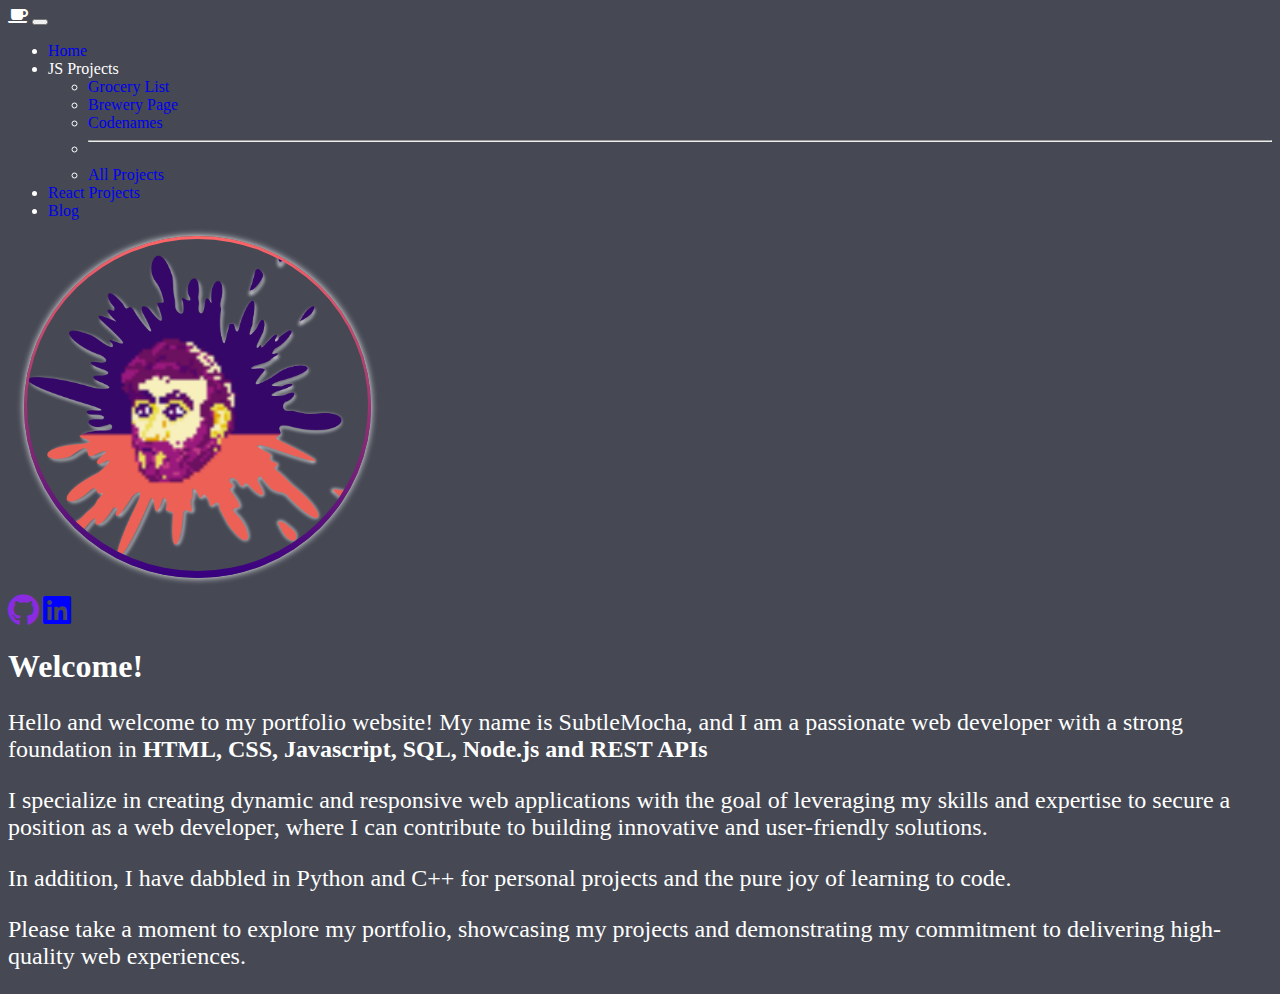
<file: index.html>
<!DOCTYPE html>
<html lang="en" data-bs-theme="light">
	<head>
		<meta charset="UTF-8" />
		<meta http-equiv="X-UA-Compatible" content="IE=edge" />
		<meta name="viewport" content="width=device-width, initial-scale=1.0" />
		<!-- <link rel="stylesheet" href="../public/bootstrap.min.css"> -->
		<link rel="stylesheet" href="./public/fontawesome/css/all.css" />
		<link
			href="https://cdn.jsdelivr.net/npm/bootstrap@5.3.0/dist/css/bootstrap.min.css"
			rel="stylesheet"
			integrity="sha384-9ndCyUaIbzAi2FUVXJi0CjmCapSmO7SnpJef0486qhLnuZ2cdeRhO02iuK6FUUVM"
			crossorigin="anonymous"
		/>
		<script
			src="https://cdn.jsdelivr.net/npm/bootstrap@5.3.0/dist/js/bootstrap.bundle.min.js"
			integrity="sha384-geWF76RCwLtnZ8qwWowPQNguL3RmwHVBC9FhGdlKrxdiJJigb/j/68SIy3Te4Bkz"
			crossorigin="anonymous"
		></script>
		<link rel="stylesheet" href="style.css" />
		<title>Home</title>
	</head>

	<body>
		<!-- NAVBAR -->
		<nav class="navbar navbar-expand-md bg-body-tertiary nav-underline">
			<div class="container-fluid ms-5">
				<i class="navbar-brand fas fa-coffee"></i>
				<button
					class="navbar-toggler"
					type="button"
					data-bs-toggle="collapse"
					data-bs-target="#navbarNavAltMarkup"
					aria-controls="navbarNavAltMarkup"
					aria-expanded="false"
					aria-label="Toggle navigation"
				>
					<span class="navbar-toggler-icon"></span>
				</button>
				<div
					class="collapse navbar-collapse justify-content-end"
					id="navbarNavAltMarkup"
				>
					<ul class="navbar-nav me-5">
						<li class="nav-item">
							<a class="nav-link active" aria-current="page" href="./index.html"
								>Home</a
							>
						</li>
						<li class="nav-item dropdown drop">
							<a
								class="nav-link dropdown-toggle"
								data-bs-toggle="dropdown"
								role="button"
								aria-expanded="false"
								>JS Projects</a
							>
							<ul class="dropdown-menu">
								<li class="nav-item">
									<a
										href="./javascript_projects/grocery_list/index.html"
										class="dropdown-item"
										>Grocery List</a
									>
								</li>
								<li class="nav-item">
									<a
										href="./javascript_projects/brewery_site/index.html"
										class="dropdown-item"
										>Brewery Page</a
									>
								</li>
								<li class="nav-item">
									<a
										href="./javascript_projects/codenames/index.html"
										class="dropdown-item"
										>Codenames</a
									>
								</li>
								<li>
									<hr class="dropdown-divider" />
								</li>
								<li class="nav-item">
									<a
										href="./javascript_projects/index.html"
										class="dropdown-item"
										>All Projects</a
									>
								</li>
							</ul>
						</li>
						<li class="nav-item">
							<a class="nav-link disabled" href="#">React Projects</a>
						</li>
						<li class="nav-item">
							<a class="nav-link disabled" href="#">Blog</a>
						</li>
					</ul>
				</div>
			</div>
		</nav>

		<!-- CONTENT -->
		<main class="row align-items-center container-fluid mt-5">
			<div class="picCont container col-2">
				<div class="profilePicCont item">
					<img
						class="profilePic"
						src="./images/splashHead.png"
						alt="It's a Me!"
					/>
				</div>
				<div class="container row justify-content-center">
					<a
						href="https://github.com/subtlemocha00"
						title="github"
						class="col-4 badge btn"
					>
						<i class="fab fa-github col-github"></i>
					</a>
					<a href="#" title="linkedin" class="col-4 badge btn">
						<i class="fab fa-linkedin col-linkedin"></i>
					</a>
				</div>
			</div>
			<section class="col-6 text-center container">
				<h1 class="bodyTitle">Welcome!</h1>
				<div class="bodyText text-size-change">
					<p>
						Hello and welcome to my portfolio website! My name is SubtleMocha,
						and I am a passionate web developer with a strong foundation in
						<b>HTML, CSS, Javascript, SQL, Node.js and REST APIs </b>
						<!-- <b>, React, Wordpress, Typescript and PHP</b> -->
					</p>
					<p>
						I specialize in creating dynamic and responsive web applications
						with the goal of leveraging my skills and expertise to secure a
						position as a web developer, where I can contribute to building
						innovative and user-friendly solutions.
					</p>
					<p>
						In addition, I have dabbled in Python and C++ for personal projects
						and the pure joy of learning to code.
					</p>
					<p>
						Please take a moment to explore my portfolio, showcasing my projects
						and demonstrating my commitment to delivering high-quality web
						experiences.
					</p>
				</div>
			</section>
		</main>
	</body>
</html>
</file>
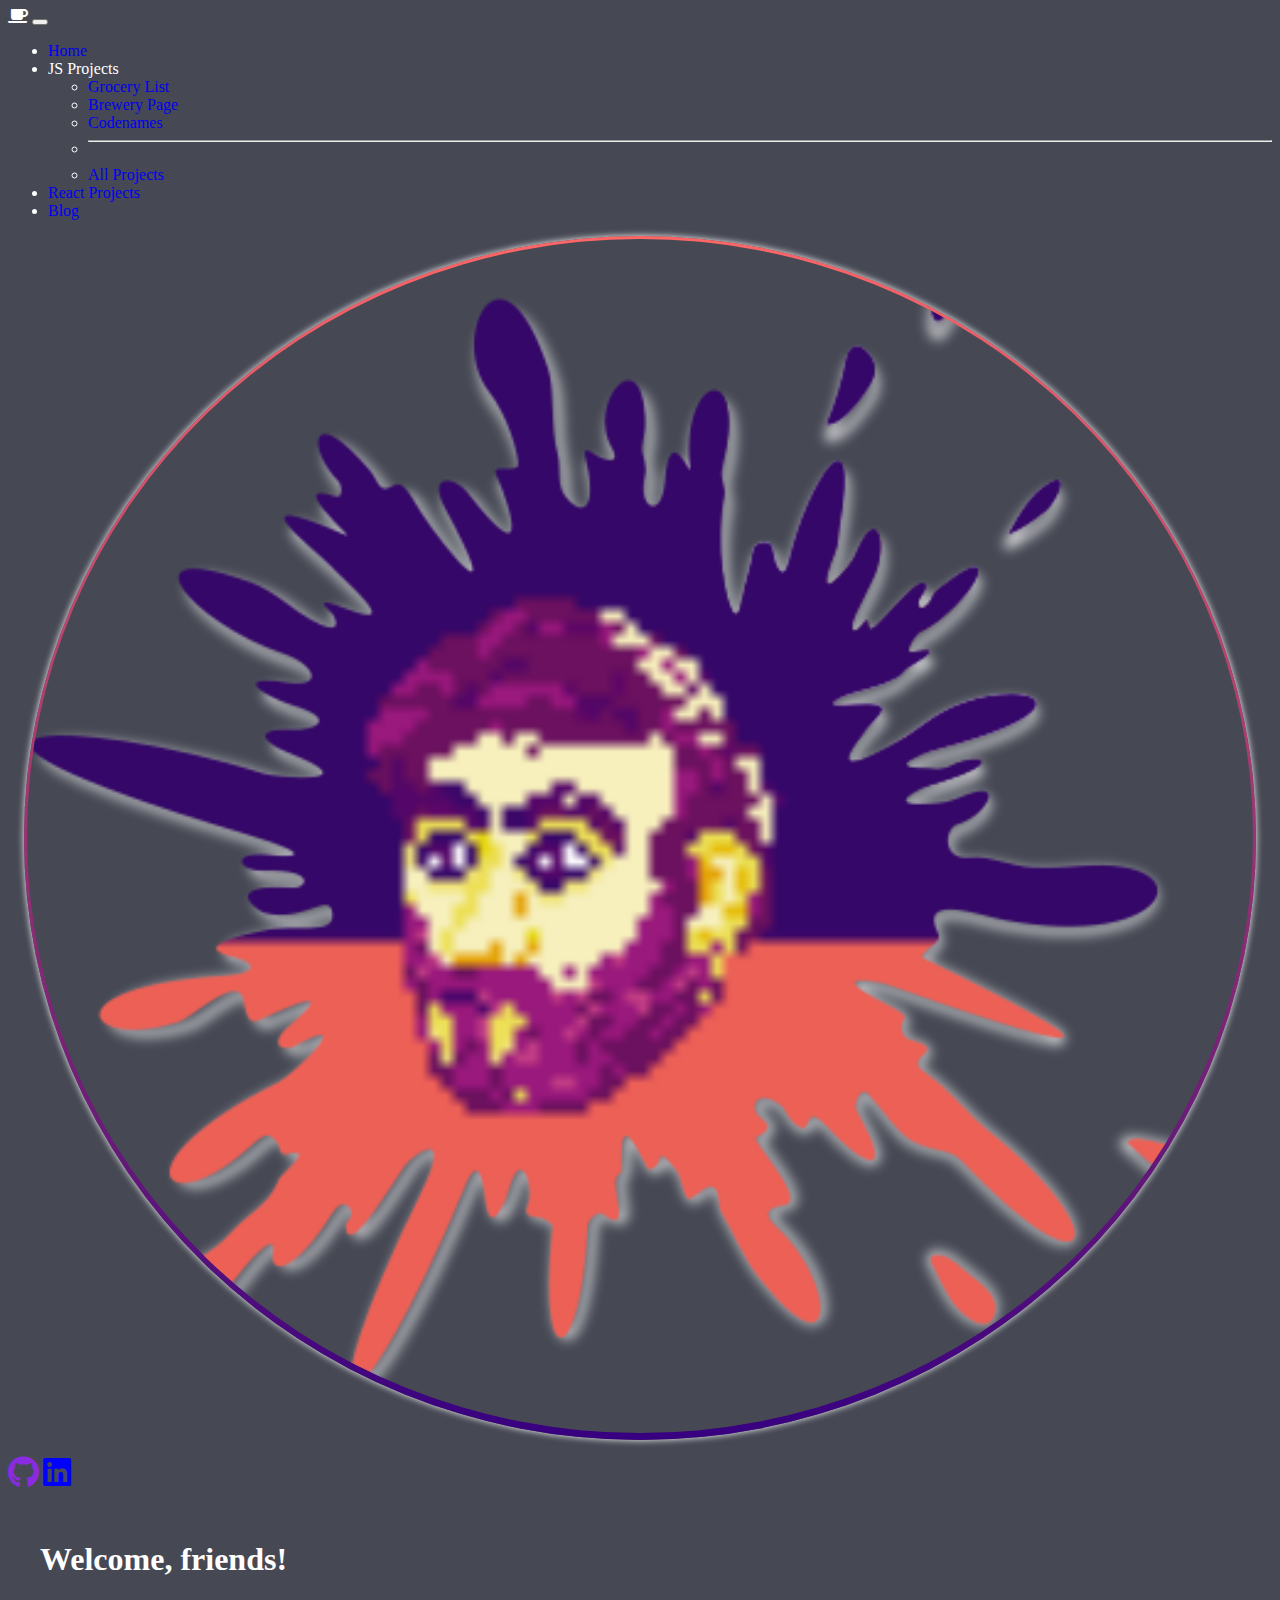
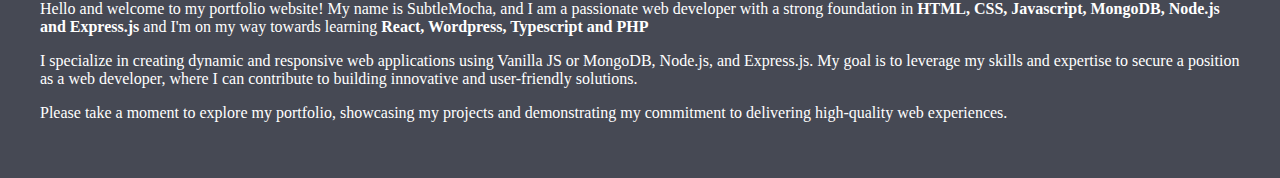
<file: homepage/index.html>
<!DOCTYPE html>
<html lang="en" data-bs-theme="light">

<head>
  <meta charset="UTF-8">
  <meta http-equiv="X-UA-Compatible" content="IE=edge">
  <meta name="viewport" content="width=device-width, initial-scale=1.0">
  <!-- <link rel="stylesheet" href="../public/bootstrap.min.css"> -->
  <link rel="stylesheet" href="../public/fontawesome/css/all.css" />
  <link href="https://cdn.jsdelivr.net/npm/bootstrap@5.3.0/dist/css/bootstrap.min.css" rel="stylesheet"
    integrity="sha384-9ndCyUaIbzAi2FUVXJi0CjmCapSmO7SnpJef0486qhLnuZ2cdeRhO02iuK6FUUVM" crossorigin="anonymous">
  <script src="https://cdn.jsdelivr.net/npm/bootstrap@5.3.0/dist/js/bootstrap.bundle.min.js"
    integrity="sha384-geWF76RCwLtnZ8qwWowPQNguL3RmwHVBC9FhGdlKrxdiJJigb/j/68SIy3Te4Bkz"
    crossorigin="anonymous"></script>
  <link rel="stylesheet" href="./style.css">
  <title>Home</title>
</head>

<body>
  <!-- NAVBAR -->
  <nav class="navbar navbar-expand-md bg-body-tertiary nav-underline">
    <div class="container-fluid ms-5">
      <i class="navbar-brand fas fa-coffee"></i>
      <button class="navbar-toggler" type="button" data-bs-toggle="collapse" data-bs-target="#navbarNavAltMarkup"
        aria-controls="navbarNavAltMarkup" aria-expanded="false" aria-label="Toggle navigation">
        <span class="navbar-toggler-icon"></span>
      </button>
      <div class="collapse navbar-collapse justify-content-end" id="navbarNavAltMarkup">
        <ul class="navbar-nav me-5">
          <li class="nav-item">
            <a class="nav-link active" aria-current="page" href="./index.html">Home</a>
          </li>
          <li class="nav-item dropdown drop">
            <a class="nav-link dropdown-toggle" data-bs-toggle="dropdown" role="button" aria-expanded="false">JS
              Projects</a>
            <ul class="dropdown-menu">
              <li class="nav-item"><a href="../javascript_projects/grocery_list/index.html"
                  class="dropdown-item">Grocery
                  List</a></li>
              <li class="nav-item"><a href="../javascript_projects/brewery_site/index.html"
                  class="dropdown-item">Brewery
                  Page</a></li>
              <li class="nav-item"><a href="../javascript_projects/codenames/index.html"
                  class="dropdown-item">Codenames</a></li>
              <li>
                <hr class="dropdown-divider">
              </li>
              <li class="nav-item"><a href="../javascript_projects/index.html" class="dropdown-item">All Projects</a>
              </li>
            </ul>
          </li>
          <li class="nav-item">
            <a class="nav-link disabled" href="#">React Projects</a>
          </li>
          <li class="nav-item">
            <a class="nav-link disabled" href="#">Blog</a>
          </li>
        </ul>
      </div>
    </div>
  </nav>

  <!-- CONTENT -->
  <main class="row m-5 align-items-center">
    <div class="col-4">
      <div class="profilePicCont">
        <img class=" profilePic" src="../images/splashHead.png" alt="It's a Me!" />
      </div>
      <div class="container row justify-content-center">
        <a href="#" title="github" class="col-4 badge btn">
          <i class="fab fa-github col-github"></i>
        </a>
        <a href="#" title="linkedin" class="col-4 badge btn">
          <i class="fab fa-linkedin col-linkedin"></i>
        </a>
      </div>
    </div>
    <section class="col-8 bodyText">
      <h1 class="bodyTitle">Welcome, friends!</h1>
      <p>
        Hello and welcome to my portfolio website! My name is SubtleMocha, and I am a passionate web developer with a
        strong
        foundation in <b>HTML, CSS, Javascript, MongoDB, Node.js and Express.js
        </b> and I'm on my way towards learning <b>React, Wordpress, Typescript and PHP</b>
      </p>
      <p>
        I specialize in creating dynamic and responsive web applications using Vanilla JS or MongoDB,
        Node.js, and Express.js. My goal is to leverage my skills and expertise to secure a position as a web developer,
        where I
        can contribute to building innovative and user-friendly solutions.
      </p>
      <p>
        Please take a moment to explore my portfolio,
        showcasing my projects and demonstrating my commitment to delivering high-quality web experiences.
      </p>
    </section>
  </main>
</body>

</html>
</file>
<file: public/fontawesome/css/all.css>
.fa,
.fas,
.far,
.fal,
.fad,
.fab {
  -moz-osx-font-smoothing: grayscale;
  -webkit-font-smoothing: antialiased;
  display: inline-block;
  font-style: normal;
  font-variant: normal;
  text-rendering: auto;
  line-height: 1; }

.fa-lg {
  font-size: 1.33333em;
  line-height: 0.75em;
  vertical-align: -.0667em; }

.fa-xs {
  font-size: .75em; }

.fa-sm {
  font-size: .875em; }

.fa-1x {
  font-size: 1em; }

.fa-2x {
  font-size: 2em; }

.fa-3x {
  font-size: 3em; }

.fa-4x {
  font-size: 4em; }

.fa-5x {
  font-size: 5em; }

.fa-6x {
  font-size: 6em; }

.fa-7x {
  font-size: 7em; }

.fa-8x {
  font-size: 8em; }

.fa-9x {
  font-size: 9em; }

.fa-10x {
  font-size: 10em; }

.fa-fw {
  text-align: center;
  width: 1.25em; }

.fa-ul {
  list-style-type: none;
  margin-left: 2.5em;
  padding-left: 0; }
  .fa-ul > li {
    position: relative; }

.fa-li {
  left: -2em;
  position: absolute;
  text-align: center;
  width: 2em;
  line-height: inherit; }

.fa-border {
  border: solid 0.08em #eee;
  border-radius: .1em;
  padding: .2em .25em .15em; }

.fa-pull-left {
  float: left; }

.fa-pull-right {
  float: right; }

.fa.fa-pull-left,
.fas.fa-pull-left,
.far.fa-pull-left,
.fal.fa-pull-left,
.fab.fa-pull-left {
  margin-right: .3em; }

.fa.fa-pull-right,
.fas.fa-pull-right,
.far.fa-pull-right,
.fal.fa-pull-right,
.fab.fa-pull-right {
  margin-left: .3em; }

.fa-spin {
  -webkit-animation: fa-spin 2s infinite linear;
          animation: fa-spin 2s infinite linear; }

.fa-pulse {
  -webkit-animation: fa-spin 1s infinite steps(8);
          animation: fa-spin 1s infinite steps(8); }

@-webkit-keyframes fa-spin {
  0% {
    -webkit-transform: rotate(0deg);
            transform: rotate(0deg); }
  100% {
    -webkit-transform: rotate(360deg);
            transform: rotate(360deg); } }

@keyframes fa-spin {
  0% {
    -webkit-transform: rotate(0deg);
            transform: rotate(0deg); }
  100% {
    -webkit-transform: rotate(360deg);
            transform: rotate(360deg); } }

.fa-rotate-90 {
  -ms-filter: "progid:DXImageTransform.Microsoft.BasicImage(rotation=1)";
  -webkit-transform: rotate(90deg);
          transform: rotate(90deg); }

.fa-rotate-180 {
  -ms-filter: "progid:DXImageTransform.Microsoft.BasicImage(rotation=2)";
  -webkit-transform: rotate(180deg);
          transform: rotate(180deg); }

.fa-rotate-270 {
  -ms-filter: "progid:DXImageTransform.Microsoft.BasicImage(rotation=3)";
  -webkit-transform: rotate(270deg);
          transform: rotate(270deg); }

.fa-flip-horizontal {
  -ms-filter: "progid:DXImageTransform.Microsoft.BasicImage(rotation=0, mirror=1)";
  -webkit-transform: scale(-1, 1);
          transform: scale(-1, 1); }

.fa-flip-vertical {
  -ms-filter: "progid:DXImageTransform.Microsoft.BasicImage(rotation=2, mirror=1)";
  -webkit-transform: scale(1, -1);
          transform: scale(1, -1); }

.fa-flip-both, .fa-flip-horizontal.fa-flip-vertical {
  -ms-filter: "progid:DXImageTransform.Microsoft.BasicImage(rotation=2, mirror=1)";
  -webkit-transform: scale(-1, -1);
          transform: scale(-1, -1); }

:root .fa-rotate-90,
:root .fa-rotate-180,
:root .fa-rotate-270,
:root .fa-flip-horizontal,
:root .fa-flip-vertical,
:root .fa-flip-both {
  -webkit-filter: none;
          filter: none; }

.fa-stack {
  display: inline-block;
  height: 2em;
  line-height: 2em;
  position: relative;
  vertical-align: middle;
  width: 2.5em; }

.fa-stack-1x,
.fa-stack-2x {
  left: 0;
  position: absolute;
  text-align: center;
  width: 100%; }

.fa-stack-1x {
  line-height: inherit; }

.fa-stack-2x {
  font-size: 2em; }

.fa-inverse {
  color: #fff; }

/* Font Awesome uses the Unicode Private Use Area (PUA) to ensure screen
readers do not read off random characters that represent icons */
.fa-500px:before {
  content: "\f26e"; }

.fa-accessible-icon:before {
  content: "\f368"; }

.fa-accusoft:before {
  content: "\f369"; }

.fa-acquisitions-incorporated:before {
  content: "\f6af"; }

.fa-ad:before {
  content: "\f641"; }

.fa-address-book:before {
  content: "\f2b9"; }

.fa-address-card:before {
  content: "\f2bb"; }

.fa-adjust:before {
  content: "\f042"; }

.fa-adn:before {
  content: "\f170"; }

.fa-adversal:before {
  content: "\f36a"; }

.fa-affiliatetheme:before {
  content: "\f36b"; }

.fa-air-freshener:before {
  content: "\f5d0"; }

.fa-airbnb:before {
  content: "\f834"; }

.fa-algolia:before {
  content: "\f36c"; }

.fa-align-center:before {
  content: "\f037"; }

.fa-align-justify:before {
  content: "\f039"; }

.fa-align-left:before {
  content: "\f036"; }

.fa-align-right:before {
  content: "\f038"; }

.fa-alipay:before {
  content: "\f642"; }

.fa-allergies:before {
  content: "\f461"; }

.fa-amazon:before {
  content: "\f270"; }

.fa-amazon-pay:before {
  content: "\f42c"; }

.fa-ambulance:before {
  content: "\f0f9"; }

.fa-american-sign-language-interpreting:before {
  content: "\f2a3"; }

.fa-amilia:before {
  content: "\f36d"; }

.fa-anchor:before {
  content: "\f13d"; }

.fa-android:before {
  content: "\f17b"; }

.fa-angellist:before {
  content: "\f209"; }

.fa-angle-double-down:before {
  content: "\f103"; }

.fa-angle-double-left:before {
  content: "\f100"; }

.fa-angle-double-right:before {
  content: "\f101"; }

.fa-angle-double-up:before {
  content: "\f102"; }

.fa-angle-down:before {
  content: "\f107"; }

.fa-angle-left:before {
  content: "\f104"; }

.fa-angle-right:before {
  content: "\f105"; }

.fa-angle-up:before {
  content: "\f106"; }

.fa-angry:before {
  content: "\f556"; }

.fa-angrycreative:before {
  content: "\f36e"; }

.fa-angular:before {
  content: "\f420"; }

.fa-ankh:before {
  content: "\f644"; }

.fa-app-store:before {
  content: "\f36f"; }

.fa-app-store-ios:before {
  content: "\f370"; }

.fa-apper:before {
  content: "\f371"; }

.fa-apple:before {
  content: "\f179"; }

.fa-apple-alt:before {
  content: "\f5d1"; }

.fa-apple-pay:before {
  content: "\f415"; }

.fa-archive:before {
  content: "\f187"; }

.fa-archway:before {
  content: "\f557"; }

.fa-arrow-alt-circle-down:before {
  content: "\f358"; }

.fa-arrow-alt-circle-left:before {
  content: "\f359"; }

.fa-arrow-alt-circle-right:before {
  content: "\f35a"; }

.fa-arrow-alt-circle-up:before {
  content: "\f35b"; }

.fa-arrow-circle-down:before {
  content: "\f0ab"; }

.fa-arrow-circle-left:before {
  content: "\f0a8"; }

.fa-arrow-circle-right:before {
  content: "\f0a9"; }

.fa-arrow-circle-up:before {
  content: "\f0aa"; }

.fa-arrow-down:before {
  content: "\f063"; }

.fa-arrow-left:before {
  content: "\f060"; }

.fa-arrow-right:before {
  content: "\f061"; }

.fa-arrow-up:before {
  content: "\f062"; }

.fa-arrows-alt:before {
  content: "\f0b2"; }

.fa-arrows-alt-h:before {
  content: "\f337"; }

.fa-arrows-alt-v:before {
  content: "\f338"; }

.fa-artstation:before {
  content: "\f77a"; }

.fa-assistive-listening-systems:before {
  content: "\f2a2"; }

.fa-asterisk:before {
  content: "\f069"; }

.fa-asymmetrik:before {
  content: "\f372"; }

.fa-at:before {
  content: "\f1fa"; }

.fa-atlas:before {
  content: "\f558"; }

.fa-atlassian:before {
  content: "\f77b"; }

.fa-atom:before {
  content: "\f5d2"; }

.fa-audible:before {
  content: "\f373"; }

.fa-audio-description:before {
  content: "\f29e"; }

.fa-autoprefixer:before {
  content: "\f41c"; }

.fa-avianex:before {
  content: "\f374"; }

.fa-aviato:before {
  content: "\f421"; }

.fa-award:before {
  content: "\f559"; }

.fa-aws:before {
  content: "\f375"; }

.fa-baby:before {
  content: "\f77c"; }

.fa-baby-carriage:before {
  content: "\f77d"; }

.fa-backspace:before {
  content: "\f55a"; }

.fa-backward:before {
  content: "\f04a"; }

.fa-bacon:before {
  content: "\f7e5"; }

.fa-bacteria:before {
  content: "\e059"; }

.fa-bacterium:before {
  content: "\e05a"; }

.fa-bahai:before {
  content: "\f666"; }

.fa-balance-scale:before {
  content: "\f24e"; }

.fa-balance-scale-left:before {
  content: "\f515"; }

.fa-balance-scale-right:before {
  content: "\f516"; }

.fa-ban:before {
  content: "\f05e"; }

.fa-band-aid:before {
  content: "\f462"; }

.fa-bandcamp:before {
  content: "\f2d5"; }

.fa-barcode:before {
  content: "\f02a"; }

.fa-bars:before {
  content: "\f0c9"; }

.fa-baseball-ball:before {
  content: "\f433"; }

.fa-basketball-ball:before {
  content: "\f434"; }

.fa-bath:before {
  content: "\f2cd"; }

.fa-battery-empty:before {
  content: "\f244"; }

.fa-battery-full:before {
  content: "\f240"; }

.fa-battery-half:before {
  content: "\f242"; }

.fa-battery-quarter:before {
  content: "\f243"; }

.fa-battery-three-quarters:before {
  content: "\f241"; }

.fa-battle-net:before {
  content: "\f835"; }

.fa-bed:before {
  content: "\f236"; }

.fa-beer:before {
  content: "\f0fc"; }

.fa-behance:before {
  content: "\f1b4"; }

.fa-behance-square:before {
  content: "\f1b5"; }

.fa-bell:before {
  content: "\f0f3"; }

.fa-bell-slash:before {
  content: "\f1f6"; }

.fa-bezier-curve:before {
  content: "\f55b"; }

.fa-bible:before {
  content: "\f647"; }

.fa-bicycle:before {
  content: "\f206"; }

.fa-biking:before {
  content: "\f84a"; }

.fa-bimobject:before {
  content: "\f378"; }

.fa-binoculars:before {
  content: "\f1e5"; }

.fa-biohazard:before {
  content: "\f780"; }

.fa-birthday-cake:before {
  content: "\f1fd"; }

.fa-bitbucket:before {
  content: "\f171"; }

.fa-bitcoin:before {
  content: "\f379"; }

.fa-bity:before {
  content: "\f37a"; }

.fa-black-tie:before {
  content: "\f27e"; }

.fa-blackberry:before {
  content: "\f37b"; }

.fa-blender:before {
  content: "\f517"; }

.fa-blender-phone:before {
  content: "\f6b6"; }

.fa-blind:before {
  content: "\f29d"; }

.fa-blog:before {
  content: "\f781"; }

.fa-blogger:before {
  content: "\f37c"; }

.fa-blogger-b:before {
  content: "\f37d"; }

.fa-bluetooth:before {
  content: "\f293"; }

.fa-bluetooth-b:before {
  content: "\f294"; }

.fa-bold:before {
  content: "\f032"; }

.fa-bolt:before {
  content: "\f0e7"; }

.fa-bomb:before {
  content: "\f1e2"; }

.fa-bone:before {
  content: "\f5d7"; }

.fa-bong:before {
  content: "\f55c"; }

.fa-book:before {
  content: "\f02d"; }

.fa-book-dead:before {
  content: "\f6b7"; }

.fa-book-medical:before {
  content: "\f7e6"; }

.fa-book-open:before {
  content: "\f518"; }

.fa-book-reader:before {
  content: "\f5da"; }

.fa-bookmark:before {
  content: "\f02e"; }

.fa-bootstrap:before {
  content: "\f836"; }

.fa-border-all:before {
  content: "\f84c"; }

.fa-border-none:before {
  content: "\f850"; }

.fa-border-style:before {
  content: "\f853"; }

.fa-bowling-ball:before {
  content: "\f436"; }

.fa-box:before {
  content: "\f466"; }

.fa-box-open:before {
  content: "\f49e"; }

.fa-box-tissue:before {
  content: "\e05b"; }

.fa-boxes:before {
  content: "\f468"; }

.fa-braille:before {
  content: "\f2a1"; }

.fa-brain:before {
  content: "\f5dc"; }

.fa-bread-slice:before {
  content: "\f7ec"; }

.fa-briefcase:before {
  content: "\f0b1"; }

.fa-briefcase-medical:before {
  content: "\f469"; }

.fa-broadcast-tower:before {
  content: "\f519"; }

.fa-broom:before {
  content: "\f51a"; }

.fa-brush:before {
  content: "\f55d"; }

.fa-btc:before {
  content: "\f15a"; }

.fa-buffer:before {
  content: "\f837"; }

.fa-bug:before {
  content: "\f188"; }

.fa-building:before {
  content: "\f1ad"; }

.fa-bullhorn:before {
  content: "\f0a1"; }

.fa-bullseye:before {
  content: "\f140"; }

.fa-burn:before {
  content: "\f46a"; }

.fa-buromobelexperte:before {
  content: "\f37f"; }

.fa-bus:before {
  content: "\f207"; }

.fa-bus-alt:before {
  content: "\f55e"; }

.fa-business-time:before {
  content: "\f64a"; }

.fa-buy-n-large:before {
  content: "\f8a6"; }

.fa-buysellads:before {
  content: "\f20d"; }

.fa-calculator:before {
  content: "\f1ec"; }

.fa-calendar:before {
  content: "\f133"; }

.fa-calendar-alt:before {
  content: "\f073"; }

.fa-calendar-check:before {
  content: "\f274"; }

.fa-calendar-day:before {
  content: "\f783"; }

.fa-calendar-minus:before {
  content: "\f272"; }

.fa-calendar-plus:before {
  content: "\f271"; }

.fa-calendar-times:before {
  content: "\f273"; }

.fa-calendar-week:before {
  content: "\f784"; }

.fa-camera:before {
  content: "\f030"; }

.fa-camera-retro:before {
  content: "\f083"; }

.fa-campground:before {
  content: "\f6bb"; }

.fa-canadian-maple-leaf:before {
  content: "\f785"; }

.fa-candy-cane:before {
  content: "\f786"; }

.fa-cannabis:before {
  content: "\f55f"; }

.fa-capsules:before {
  content: "\f46b"; }

.fa-car:before {
  content: "\f1b9"; }

.fa-car-alt:before {
  content: "\f5de"; }

.fa-car-battery:before {
  content: "\f5df"; }

.fa-car-crash:before {
  content: "\f5e1"; }

.fa-car-side:before {
  content: "\f5e4"; }

.fa-caravan:before {
  content: "\f8ff"; }

.fa-caret-down:before {
  content: "\f0d7"; }

.fa-caret-left:before {
  content: "\f0d9"; }

.fa-caret-right:before {
  content: "\f0da"; }

.fa-caret-square-down:before {
  content: "\f150"; }

.fa-caret-square-left:before {
  content: "\f191"; }

.fa-caret-square-right:before {
  content: "\f152"; }

.fa-caret-square-up:before {
  content: "\f151"; }

.fa-caret-up:before {
  content: "\f0d8"; }

.fa-carrot:before {
  content: "\f787"; }

.fa-cart-arrow-down:before {
  content: "\f218"; }

.fa-cart-plus:before {
  content: "\f217"; }

.fa-cash-register:before {
  content: "\f788"; }

.fa-cat:before {
  content: "\f6be"; }

.fa-cc-amazon-pay:before {
  content: "\f42d"; }

.fa-cc-amex:before {
  content: "\f1f3"; }

.fa-cc-apple-pay:before {
  content: "\f416"; }

.fa-cc-diners-club:before {
  content: "\f24c"; }

.fa-cc-discover:before {
  content: "\f1f2"; }

.fa-cc-jcb:before {
  content: "\f24b"; }

.fa-cc-mastercard:before {
  content: "\f1f1"; }

.fa-cc-paypal:before {
  content: "\f1f4"; }

.fa-cc-stripe:before {
  content: "\f1f5"; }

.fa-cc-visa:before {
  content: "\f1f0"; }

.fa-centercode:before {
  content: "\f380"; }

.fa-centos:before {
  content: "\f789"; }

.fa-certificate:before {
  content: "\f0a3"; }

.fa-chair:before {
  content: "\f6c0"; }

.fa-chalkboard:before {
  content: "\f51b"; }

.fa-chalkboard-teacher:before {
  content: "\f51c"; }

.fa-charging-station:before {
  content: "\f5e7"; }

.fa-chart-area:before {
  content: "\f1fe"; }

.fa-chart-bar:before {
  content: "\f080"; }

.fa-chart-line:before {
  content: "\f201"; }

.fa-chart-pie:before {
  content: "\f200"; }

.fa-check:before {
  content: "\f00c"; }

.fa-check-circle:before {
  content: "\f058"; }

.fa-check-double:before {
  content: "\f560"; }

.fa-check-square:before {
  content: "\f14a"; }

.fa-cheese:before {
  content: "\f7ef"; }

.fa-chess:before {
  content: "\f439"; }

.fa-chess-bishop:before {
  content: "\f43a"; }

.fa-chess-board:before {
  content: "\f43c"; }

.fa-chess-king:before {
  content: "\f43f"; }

.fa-chess-knight:before {
  content: "\f441"; }

.fa-chess-pawn:before {
  content: "\f443"; }

.fa-chess-queen:before {
  content: "\f445"; }

.fa-chess-rook:before {
  content: "\f447"; }

.fa-chevron-circle-down:before {
  content: "\f13a"; }

.fa-chevron-circle-left:before {
  content: "\f137"; }

.fa-chevron-circle-right:before {
  content: "\f138"; }

.fa-chevron-circle-up:before {
  content: "\f139"; }

.fa-chevron-down:before {
  content: "\f078"; }

.fa-chevron-left:before {
  content: "\f053"; }

.fa-chevron-right:before {
  content: "\f054"; }

.fa-chevron-up:before {
  content: "\f077"; }

.fa-child:before {
  content: "\f1ae"; }

.fa-chrome:before {
  content: "\f268"; }

.fa-chromecast:before {
  content: "\f838"; }

.fa-church:before {
  content: "\f51d"; }

.fa-circle:before {
  content: "\f111"; }

.fa-circle-notch:before {
  content: "\f1ce"; }

.fa-city:before {
  content: "\f64f"; }

.fa-clinic-medical:before {
  content: "\f7f2"; }

.fa-clipboard:before {
  content: "\f328"; }

.fa-clipboard-check:before {
  content: "\f46c"; }

.fa-clipboard-list:before {
  content: "\f46d"; }

.fa-clock:before {
  content: "\f017"; }

.fa-clone:before {
  content: "\f24d"; }

.fa-closed-captioning:before {
  content: "\f20a"; }

.fa-cloud:before {
  content: "\f0c2"; }

.fa-cloud-download-alt:before {
  content: "\f381"; }

.fa-cloud-meatball:before {
  content: "\f73b"; }

.fa-cloud-moon:before {
  content: "\f6c3"; }

.fa-cloud-moon-rain:before {
  content: "\f73c"; }

.fa-cloud-rain:before {
  content: "\f73d"; }

.fa-cloud-showers-heavy:before {
  content: "\f740"; }

.fa-cloud-sun:before {
  content: "\f6c4"; }

.fa-cloud-sun-rain:before {
  content: "\f743"; }

.fa-cloud-upload-alt:before {
  content: "\f382"; }

.fa-cloudflare:before {
  content: "\e07d"; }

.fa-cloudscale:before {
  content: "\f383"; }

.fa-cloudsmith:before {
  content: "\f384"; }

.fa-cloudversify:before {
  content: "\f385"; }

.fa-cocktail:before {
  content: "\f561"; }

.fa-code:before {
  content: "\f121"; }

.fa-code-branch:before {
  content: "\f126"; }

.fa-codepen:before {
  content: "\f1cb"; }

.fa-codiepie:before {
  content: "\f284"; }

.fa-coffee:before {
  content: "\f0f4"; }

.fa-cog:before {
  content: "\f013"; }

.fa-cogs:before {
  content: "\f085"; }

.fa-coins:before {
  content: "\f51e"; }

.fa-columns:before {
  content: "\f0db"; }

.fa-comment:before {
  content: "\f075"; }

.fa-comment-alt:before {
  content: "\f27a"; }

.fa-comment-dollar:before {
  content: "\f651"; }

.fa-comment-dots:before {
  content: "\f4ad"; }

.fa-comment-medical:before {
  content: "\f7f5"; }

.fa-comment-slash:before {
  content: "\f4b3"; }

.fa-comments:before {
  content: "\f086"; }

.fa-comments-dollar:before {
  content: "\f653"; }

.fa-compact-disc:before {
  content: "\f51f"; }

.fa-compass:before {
  content: "\f14e"; }

.fa-compress:before {
  content: "\f066"; }

.fa-compress-alt:before {
  content: "\f422"; }

.fa-compress-arrows-alt:before {
  content: "\f78c"; }

.fa-concierge-bell:before {
  content: "\f562"; }

.fa-confluence:before {
  content: "\f78d"; }

.fa-connectdevelop:before {
  content: "\f20e"; }

.fa-contao:before {
  content: "\f26d"; }

.fa-cookie:before {
  content: "\f563"; }

.fa-cookie-bite:before {
  content: "\f564"; }

.fa-copy:before {
  content: "\f0c5"; }

.fa-copyright:before {
  content: "\f1f9"; }

.fa-cotton-bureau:before {
  content: "\f89e"; }

.fa-couch:before {
  content: "\f4b8"; }

.fa-cpanel:before {
  content: "\f388"; }

.fa-creative-commons:before {
  content: "\f25e"; }

.fa-creative-commons-by:before {
  content: "\f4e7"; }

.fa-creative-commons-nc:before {
  content: "\f4e8"; }

.fa-creative-commons-nc-eu:before {
  content: "\f4e9"; }

.fa-creative-commons-nc-jp:before {
  content: "\f4ea"; }

.fa-creative-commons-nd:before {
  content: "\f4eb"; }

.fa-creative-commons-pd:before {
  content: "\f4ec"; }

.fa-creative-commons-pd-alt:before {
  content: "\f4ed"; }

.fa-creative-commons-remix:before {
  content: "\f4ee"; }

.fa-creative-commons-sa:before {
  content: "\f4ef"; }

.fa-creative-commons-sampling:before {
  content: "\f4f0"; }

.fa-creative-commons-sampling-plus:before {
  content: "\f4f1"; }

.fa-creative-commons-share:before {
  content: "\f4f2"; }

.fa-creative-commons-zero:before {
  content: "\f4f3"; }

.fa-credit-card:before {
  content: "\f09d"; }

.fa-critical-role:before {
  content: "\f6c9"; }

.fa-crop:before {
  content: "\f125"; }

.fa-crop-alt:before {
  content: "\f565"; }

.fa-cross:before {
  content: "\f654"; }

.fa-crosshairs:before {
  content: "\f05b"; }

.fa-crow:before {
  content: "\f520"; }

.fa-crown:before {
  content: "\f521"; }

.fa-crutch:before {
  content: "\f7f7"; }

.fa-css3:before {
  content: "\f13c"; }

.fa-css3-alt:before {
  content: "\f38b"; }

.fa-cube:before {
  content: "\f1b2"; }

.fa-cubes:before {
  content: "\f1b3"; }

.fa-cut:before {
  content: "\f0c4"; }

.fa-cuttlefish:before {
  content: "\f38c"; }

.fa-d-and-d:before {
  content: "\f38d"; }

.fa-d-and-d-beyond:before {
  content: "\f6ca"; }

.fa-dailymotion:before {
  content: "\e052"; }

.fa-dashcube:before {
  content: "\f210"; }

.fa-database:before {
  content: "\f1c0"; }

.fa-deaf:before {
  content: "\f2a4"; }

.fa-deezer:before {
  content: "\e077"; }

.fa-delicious:before {
  content: "\f1a5"; }

.fa-democrat:before {
  content: "\f747"; }

.fa-deploydog:before {
  content: "\f38e"; }

.fa-deskpro:before {
  content: "\f38f"; }

.fa-desktop:before {
  content: "\f108"; }

.fa-dev:before {
  content: "\f6cc"; }

.fa-deviantart:before {
  content: "\f1bd"; }

.fa-dharmachakra:before {
  content: "\f655"; }

.fa-dhl:before {
  content: "\f790"; }

.fa-diagnoses:before {
  content: "\f470"; }

.fa-diaspora:before {
  content: "\f791"; }

.fa-dice:before {
  content: "\f522"; }

.fa-dice-d20:before {
  content: "\f6cf"; }

.fa-dice-d6:before {
  content: "\f6d1"; }

.fa-dice-five:before {
  content: "\f523"; }

.fa-dice-four:before {
  content: "\f524"; }

.fa-dice-one:before {
  content: "\f525"; }

.fa-dice-six:before {
  content: "\f526"; }

.fa-dice-three:before {
  content: "\f527"; }

.fa-dice-two:before {
  content: "\f528"; }

.fa-digg:before {
  content: "\f1a6"; }

.fa-digital-ocean:before {
  content: "\f391"; }

.fa-digital-tachograph:before {
  content: "\f566"; }

.fa-directions:before {
  content: "\f5eb"; }

.fa-discord:before {
  content: "\f392"; }

.fa-discourse:before {
  content: "\f393"; }

.fa-disease:before {
  content: "\f7fa"; }

.fa-divide:before {
  content: "\f529"; }

.fa-dizzy:before {
  content: "\f567"; }

.fa-dna:before {
  content: "\f471"; }

.fa-dochub:before {
  content: "\f394"; }

.fa-docker:before {
  content: "\f395"; }

.fa-dog:before {
  content: "\f6d3"; }

.fa-dollar-sign:before {
  content: "\f155"; }

.fa-dolly:before {
  content: "\f472"; }

.fa-dolly-flatbed:before {
  content: "\f474"; }

.fa-donate:before {
  content: "\f4b9"; }

.fa-door-closed:before {
  content: "\f52a"; }

.fa-door-open:before {
  content: "\f52b"; }

.fa-dot-circle:before {
  content: "\f192"; }

.fa-dove:before {
  content: "\f4ba"; }

.fa-download:before {
  content: "\f019"; }

.fa-draft2digital:before {
  content: "\f396"; }

.fa-drafting-compass:before {
  content: "\f568"; }

.fa-dragon:before {
  content: "\f6d5"; }

.fa-draw-polygon:before {
  content: "\f5ee"; }

.fa-dribbble:before {
  content: "\f17d"; }

.fa-dribbble-square:before {
  content: "\f397"; }

.fa-dropbox:before {
  content: "\f16b"; }

.fa-drum:before {
  content: "\f569"; }

.fa-drum-steelpan:before {
  content: "\f56a"; }

.fa-drumstick-bite:before {
  content: "\f6d7"; }

.fa-drupal:before {
  content: "\f1a9"; }

.fa-dumbbell:before {
  content: "\f44b"; }

.fa-dumpster:before {
  content: "\f793"; }

.fa-dumpster-fire:before {
  content: "\f794"; }

.fa-dungeon:before {
  content: "\f6d9"; }

.fa-dyalog:before {
  content: "\f399"; }

.fa-earlybirds:before {
  content: "\f39a"; }

.fa-ebay:before {
  content: "\f4f4"; }

.fa-edge:before {
  content: "\f282"; }

.fa-edge-legacy:before {
  content: "\e078"; }

.fa-edit:before {
  content: "\f044"; }

.fa-egg:before {
  content: "\f7fb"; }

.fa-eject:before {
  content: "\f052"; }

.fa-elementor:before {
  content: "\f430"; }

.fa-ellipsis-h:before {
  content: "\f141"; }

.fa-ellipsis-v:before {
  content: "\f142"; }

.fa-ello:before {
  content: "\f5f1"; }

.fa-ember:before {
  content: "\f423"; }

.fa-empire:before {
  content: "\f1d1"; }

.fa-envelope:before {
  content: "\f0e0"; }

.fa-envelope-open:before {
  content: "\f2b6"; }

.fa-envelope-open-text:before {
  content: "\f658"; }

.fa-envelope-square:before {
  content: "\f199"; }

.fa-envira:before {
  content: "\f299"; }

.fa-equals:before {
  content: "\f52c"; }

.fa-eraser:before {
  content: "\f12d"; }

.fa-erlang:before {
  content: "\f39d"; }

.fa-ethereum:before {
  content: "\f42e"; }

.fa-ethernet:before {
  content: "\f796"; }

.fa-etsy:before {
  content: "\f2d7"; }

.fa-euro-sign:before {
  content: "\f153"; }

.fa-evernote:before {
  content: "\f839"; }

.fa-exchange-alt:before {
  content: "\f362"; }

.fa-exclamation:before {
  content: "\f12a"; }

.fa-exclamation-circle:before {
  content: "\f06a"; }

.fa-exclamation-triangle:before {
  content: "\f071"; }

.fa-expand:before {
  content: "\f065"; }

.fa-expand-alt:before {
  content: "\f424"; }

.fa-expand-arrows-alt:before {
  content: "\f31e"; }

.fa-expeditedssl:before {
  content: "\f23e"; }

.fa-external-link-alt:before {
  content: "\f35d"; }

.fa-external-link-square-alt:before {
  content: "\f360"; }

.fa-eye:before {
  content: "\f06e"; }

.fa-eye-dropper:before {
  content: "\f1fb"; }

.fa-eye-slash:before {
  content: "\f070"; }

.fa-facebook:before {
  content: "\f09a"; }

.fa-facebook-f:before {
  content: "\f39e"; }

.fa-facebook-messenger:before {
  content: "\f39f"; }

.fa-facebook-square:before {
  content: "\f082"; }

.fa-fan:before {
  content: "\f863"; }

.fa-fantasy-flight-games:before {
  content: "\f6dc"; }

.fa-fast-backward:before {
  content: "\f049"; }

.fa-fast-forward:before {
  content: "\f050"; }

.fa-faucet:before {
  content: "\e005"; }

.fa-fax:before {
  content: "\f1ac"; }

.fa-feather:before {
  content: "\f52d"; }

.fa-feather-alt:before {
  content: "\f56b"; }

.fa-fedex:before {
  content: "\f797"; }

.fa-fedora:before {
  content: "\f798"; }

.fa-female:before {
  content: "\f182"; }

.fa-fighter-jet:before {
  content: "\f0fb"; }

.fa-figma:before {
  content: "\f799"; }

.fa-file:before {
  content: "\f15b"; }

.fa-file-alt:before {
  content: "\f15c"; }

.fa-file-archive:before {
  content: "\f1c6"; }

.fa-file-audio:before {
  content: "\f1c7"; }

.fa-file-code:before {
  content: "\f1c9"; }

.fa-file-contract:before {
  content: "\f56c"; }

.fa-file-csv:before {
  content: "\f6dd"; }

.fa-file-download:before {
  content: "\f56d"; }

.fa-file-excel:before {
  content: "\f1c3"; }

.fa-file-export:before {
  content: "\f56e"; }

.fa-file-image:before {
  content: "\f1c5"; }

.fa-file-import:before {
  content: "\f56f"; }

.fa-file-invoice:before {
  content: "\f570"; }

.fa-file-invoice-dollar:before {
  content: "\f571"; }

.fa-file-medical:before {
  content: "\f477"; }

.fa-file-medical-alt:before {
  content: "\f478"; }

.fa-file-pdf:before {
  content: "\f1c1"; }

.fa-file-powerpoint:before {
  content: "\f1c4"; }

.fa-file-prescription:before {
  content: "\f572"; }

.fa-file-signature:before {
  content: "\f573"; }

.fa-file-upload:before {
  content: "\f574"; }

.fa-file-video:before {
  content: "\f1c8"; }

.fa-file-word:before {
  content: "\f1c2"; }

.fa-fill:before {
  content: "\f575"; }

.fa-fill-drip:before {
  content: "\f576"; }

.fa-film:before {
  content: "\f008"; }

.fa-filter:before {
  content: "\f0b0"; }

.fa-fingerprint:before {
  content: "\f577"; }

.fa-fire:before {
  content: "\f06d"; }

.fa-fire-alt:before {
  content: "\f7e4"; }

.fa-fire-extinguisher:before {
  content: "\f134"; }

.fa-firefox:before {
  content: "\f269"; }

.fa-firefox-browser:before {
  content: "\e007"; }

.fa-first-aid:before {
  content: "\f479"; }

.fa-first-order:before {
  content: "\f2b0"; }

.fa-first-order-alt:before {
  content: "\f50a"; }

.fa-firstdraft:before {
  content: "\f3a1"; }

.fa-fish:before {
  content: "\f578"; }

.fa-fist-raised:before {
  content: "\f6de"; }

.fa-flag:before {
  content: "\f024"; }

.fa-flag-checkered:before {
  content: "\f11e"; }

.fa-flag-usa:before {
  content: "\f74d"; }

.fa-flask:before {
  content: "\f0c3"; }

.fa-flickr:before {
  content: "\f16e"; }

.fa-flipboard:before {
  content: "\f44d"; }

.fa-flushed:before {
  content: "\f579"; }

.fa-fly:before {
  content: "\f417"; }

.fa-folder:before {
  content: "\f07b"; }

.fa-folder-minus:before {
  content: "\f65d"; }

.fa-folder-open:before {
  content: "\f07c"; }

.fa-folder-plus:before {
  content: "\f65e"; }

.fa-font:before {
  content: "\f031"; }

.fa-font-awesome:before {
  content: "\f2b4"; }

.fa-font-awesome-alt:before {
  content: "\f35c"; }

.fa-font-awesome-flag:before {
  content: "\f425"; }

.fa-font-awesome-logo-full:before {
  content: "\f4e6"; }

.fa-fonticons:before {
  content: "\f280"; }

.fa-fonticons-fi:before {
  content: "\f3a2"; }

.fa-football-ball:before {
  content: "\f44e"; }

.fa-fort-awesome:before {
  content: "\f286"; }

.fa-fort-awesome-alt:before {
  content: "\f3a3"; }

.fa-forumbee:before {
  content: "\f211"; }

.fa-forward:before {
  content: "\f04e"; }

.fa-foursquare:before {
  content: "\f180"; }

.fa-free-code-camp:before {
  content: "\f2c5"; }

.fa-freebsd:before {
  content: "\f3a4"; }

.fa-frog:before {
  content: "\f52e"; }

.fa-frown:before {
  content: "\f119"; }

.fa-frown-open:before {
  content: "\f57a"; }

.fa-fulcrum:before {
  content: "\f50b"; }

.fa-funnel-dollar:before {
  content: "\f662"; }

.fa-futbol:before {
  content: "\f1e3"; }

.fa-galactic-republic:before {
  content: "\f50c"; }

.fa-galactic-senate:before {
  content: "\f50d"; }

.fa-gamepad:before {
  content: "\f11b"; }

.fa-gas-pump:before {
  content: "\f52f"; }

.fa-gavel:before {
  content: "\f0e3"; }

.fa-gem:before {
  content: "\f3a5"; }

.fa-genderless:before {
  content: "\f22d"; }

.fa-get-pocket:before {
  content: "\f265"; }

.fa-gg:before {
  content: "\f260"; }

.fa-gg-circle:before {
  content: "\f261"; }

.fa-ghost:before {
  content: "\f6e2"; }

.fa-gift:before {
  content: "\f06b"; }

.fa-gifts:before {
  content: "\f79c"; }

.fa-git:before {
  content: "\f1d3"; }

.fa-git-alt:before {
  content: "\f841"; }

.fa-git-square:before {
  content: "\f1d2"; }

.fa-github:before {
  content: "\f09b"; }

.fa-github-alt:before {
  content: "\f113"; }

.fa-github-square:before {
  content: "\f092"; }

.fa-gitkraken:before {
  content: "\f3a6"; }

.fa-gitlab:before {
  content: "\f296"; }

.fa-gitter:before {
  content: "\f426"; }

.fa-glass-cheers:before {
  content: "\f79f"; }

.fa-glass-martini:before {
  content: "\f000"; }

.fa-glass-martini-alt:before {
  content: "\f57b"; }

.fa-glass-whiskey:before {
  content: "\f7a0"; }

.fa-glasses:before {
  content: "\f530"; }

.fa-glide:before {
  content: "\f2a5"; }

.fa-glide-g:before {
  content: "\f2a6"; }

.fa-globe:before {
  content: "\f0ac"; }

.fa-globe-africa:before {
  content: "\f57c"; }

.fa-globe-americas:before {
  content: "\f57d"; }

.fa-globe-asia:before {
  content: "\f57e"; }

.fa-globe-europe:before {
  content: "\f7a2"; }

.fa-gofore:before {
  content: "\f3a7"; }

.fa-golf-ball:before {
  content: "\f450"; }

.fa-goodreads:before {
  content: "\f3a8"; }

.fa-goodreads-g:before {
  content: "\f3a9"; }

.fa-google:before {
  content: "\f1a0"; }

.fa-google-drive:before {
  content: "\f3aa"; }

.fa-google-pay:before {
  content: "\e079"; }

.fa-google-play:before {
  content: "\f3ab"; }

.fa-google-plus:before {
  content: "\f2b3"; }

.fa-google-plus-g:before {
  content: "\f0d5"; }

.fa-google-plus-square:before {
  content: "\f0d4"; }

.fa-google-wallet:before {
  content: "\f1ee"; }

.fa-gopuram:before {
  content: "\f664"; }

.fa-graduation-cap:before {
  content: "\f19d"; }

.fa-gratipay:before {
  content: "\f184"; }

.fa-grav:before {
  content: "\f2d6"; }

.fa-greater-than:before {
  content: "\f531"; }

.fa-greater-than-equal:before {
  content: "\f532"; }

.fa-grimace:before {
  content: "\f57f"; }

.fa-grin:before {
  content: "\f580"; }

.fa-grin-alt:before {
  content: "\f581"; }

.fa-grin-beam:before {
  content: "\f582"; }

.fa-grin-beam-sweat:before {
  content: "\f583"; }

.fa-grin-hearts:before {
  content: "\f584"; }

.fa-grin-squint:before {
  content: "\f585"; }

.fa-grin-squint-tears:before {
  content: "\f586"; }

.fa-grin-stars:before {
  content: "\f587"; }

.fa-grin-tears:before {
  content: "\f588"; }

.fa-grin-tongue:before {
  content: "\f589"; }

.fa-grin-tongue-squint:before {
  content: "\f58a"; }

.fa-grin-tongue-wink:before {
  content: "\f58b"; }

.fa-grin-wink:before {
  content: "\f58c"; }

.fa-grip-horizontal:before {
  content: "\f58d"; }

.fa-grip-lines:before {
  content: "\f7a4"; }

.fa-grip-lines-vertical:before {
  content: "\f7a5"; }

.fa-grip-vertical:before {
  content: "\f58e"; }

.fa-gripfire:before {
  content: "\f3ac"; }

.fa-grunt:before {
  content: "\f3ad"; }

.fa-guilded:before {
  content: "\e07e"; }

.fa-guitar:before {
  content: "\f7a6"; }

.fa-gulp:before {
  content: "\f3ae"; }

.fa-h-square:before {
  content: "\f0fd"; }

.fa-hacker-news:before {
  content: "\f1d4"; }

.fa-hacker-news-square:before {
  content: "\f3af"; }

.fa-hackerrank:before {
  content: "\f5f7"; }

.fa-hamburger:before {
  content: "\f805"; }

.fa-hammer:before {
  content: "\f6e3"; }

.fa-hamsa:before {
  content: "\f665"; }

.fa-hand-holding:before {
  content: "\f4bd"; }

.fa-hand-holding-heart:before {
  content: "\f4be"; }

.fa-hand-holding-medical:before {
  content: "\e05c"; }

.fa-hand-holding-usd:before {
  content: "\f4c0"; }

.fa-hand-holding-water:before {
  content: "\f4c1"; }

.fa-hand-lizard:before {
  content: "\f258"; }

.fa-hand-middle-finger:before {
  content: "\f806"; }

.fa-hand-paper:before {
  content: "\f256"; }

.fa-hand-peace:before {
  content: "\f25b"; }

.fa-hand-point-down:before {
  content: "\f0a7"; }

.fa-hand-point-left:before {
  content: "\f0a5"; }

.fa-hand-point-right:before {
  content: "\f0a4"; }

.fa-hand-point-up:before {
  content: "\f0a6"; }

.fa-hand-pointer:before {
  content: "\f25a"; }

.fa-hand-rock:before {
  content: "\f255"; }

.fa-hand-scissors:before {
  content: "\f257"; }

.fa-hand-sparkles:before {
  content: "\e05d"; }

.fa-hand-spock:before {
  content: "\f259"; }

.fa-hands:before {
  content: "\f4c2"; }

.fa-hands-helping:before {
  content: "\f4c4"; }

.fa-hands-wash:before {
  content: "\e05e"; }

.fa-handshake:before {
  content: "\f2b5"; }

.fa-handshake-alt-slash:before {
  content: "\e05f"; }

.fa-handshake-slash:before {
  content: "\e060"; }

.fa-hanukiah:before {
  content: "\f6e6"; }

.fa-hard-hat:before {
  content: "\f807"; }

.fa-hashtag:before {
  content: "\f292"; }

.fa-hat-cowboy:before {
  content: "\f8c0"; }

.fa-hat-cowboy-side:before {
  content: "\f8c1"; }

.fa-hat-wizard:before {
  content: "\f6e8"; }

.fa-hdd:before {
  content: "\f0a0"; }

.fa-head-side-cough:before {
  content: "\e061"; }

.fa-head-side-cough-slash:before {
  content: "\e062"; }

.fa-head-side-mask:before {
  content: "\e063"; }

.fa-head-side-virus:before {
  content: "\e064"; }

.fa-heading:before {
  content: "\f1dc"; }

.fa-headphones:before {
  content: "\f025"; }

.fa-headphones-alt:before {
  content: "\f58f"; }

.fa-headset:before {
  content: "\f590"; }

.fa-heart:before {
  content: "\f004"; }

.fa-heart-broken:before {
  content: "\f7a9"; }

.fa-heartbeat:before {
  content: "\f21e"; }

.fa-helicopter:before {
  content: "\f533"; }

.fa-highlighter:before {
  content: "\f591"; }

.fa-hiking:before {
  content: "\f6ec"; }

.fa-hippo:before {
  content: "\f6ed"; }

.fa-hips:before {
  content: "\f452"; }

.fa-hire-a-helper:before {
  content: "\f3b0"; }

.fa-history:before {
  content: "\f1da"; }

.fa-hive:before {
  content: "\e07f"; }

.fa-hockey-puck:before {
  content: "\f453"; }

.fa-holly-berry:before {
  content: "\f7aa"; }

.fa-home:before {
  content: "\f015"; }

.fa-hooli:before {
  content: "\f427"; }

.fa-hornbill:before {
  content: "\f592"; }

.fa-horse:before {
  content: "\f6f0"; }

.fa-horse-head:before {
  content: "\f7ab"; }

.fa-hospital:before {
  content: "\f0f8"; }

.fa-hospital-alt:before {
  content: "\f47d"; }

.fa-hospital-symbol:before {
  content: "\f47e"; }

.fa-hospital-user:before {
  content: "\f80d"; }

.fa-hot-tub:before {
  content: "\f593"; }

.fa-hotdog:before {
  content: "\f80f"; }

.fa-hotel:before {
  content: "\f594"; }

.fa-hotjar:before {
  content: "\f3b1"; }

.fa-hourglass:before {
  content: "\f254"; }

.fa-hourglass-end:before {
  content: "\f253"; }

.fa-hourglass-half:before {
  content: "\f252"; }

.fa-hourglass-start:before {
  content: "\f251"; }

.fa-house-damage:before {
  content: "\f6f1"; }

.fa-house-user:before {
  content: "\e065"; }

.fa-houzz:before {
  content: "\f27c"; }

.fa-hryvnia:before {
  content: "\f6f2"; }

.fa-html5:before {
  content: "\f13b"; }

.fa-hubspot:before {
  content: "\f3b2"; }

.fa-i-cursor:before {
  content: "\f246"; }

.fa-ice-cream:before {
  content: "\f810"; }

.fa-icicles:before {
  content: "\f7ad"; }

.fa-icons:before {
  content: "\f86d"; }

.fa-id-badge:before {
  content: "\f2c1"; }

.fa-id-card:before {
  content: "\f2c2"; }

.fa-id-card-alt:before {
  content: "\f47f"; }

.fa-ideal:before {
  content: "\e013"; }

.fa-igloo:before {
  content: "\f7ae"; }

.fa-image:before {
  content: "\f03e"; }

.fa-images:before {
  content: "\f302"; }

.fa-imdb:before {
  content: "\f2d8"; }

.fa-inbox:before {
  content: "\f01c"; }

.fa-indent:before {
  content: "\f03c"; }

.fa-industry:before {
  content: "\f275"; }

.fa-infinity:before {
  content: "\f534"; }

.fa-info:before {
  content: "\f129"; }

.fa-info-circle:before {
  content: "\f05a"; }

.fa-innosoft:before {
  content: "\e080"; }

.fa-instagram:before {
  content: "\f16d"; }

.fa-instagram-square:before {
  content: "\e055"; }

.fa-instalod:before {
  content: "\e081"; }

.fa-intercom:before {
  content: "\f7af"; }

.fa-internet-explorer:before {
  content: "\f26b"; }

.fa-invision:before {
  content: "\f7b0"; }

.fa-ioxhost:before {
  content: "\f208"; }

.fa-italic:before {
  content: "\f033"; }

.fa-itch-io:before {
  content: "\f83a"; }

.fa-itunes:before {
  content: "\f3b4"; }

.fa-itunes-note:before {
  content: "\f3b5"; }

.fa-java:before {
  content: "\f4e4"; }

.fa-jedi:before {
  content: "\f669"; }

.fa-jedi-order:before {
  content: "\f50e"; }

.fa-jenkins:before {
  content: "\f3b6"; }

.fa-jira:before {
  content: "\f7b1"; }

.fa-joget:before {
  content: "\f3b7"; }

.fa-joint:before {
  content: "\f595"; }

.fa-joomla:before {
  content: "\f1aa"; }

.fa-journal-whills:before {
  content: "\f66a"; }

.fa-js:before {
  content: "\f3b8"; }

.fa-js-square:before {
  content: "\f3b9"; }

.fa-jsfiddle:before {
  content: "\f1cc"; }

.fa-kaaba:before {
  content: "\f66b"; }

.fa-kaggle:before {
  content: "\f5fa"; }

.fa-key:before {
  content: "\f084"; }

.fa-keybase:before {
  content: "\f4f5"; }

.fa-keyboard:before {
  content: "\f11c"; }

.fa-keycdn:before {
  content: "\f3ba"; }

.fa-khanda:before {
  content: "\f66d"; }

.fa-kickstarter:before {
  content: "\f3bb"; }

.fa-kickstarter-k:before {
  content: "\f3bc"; }

.fa-kiss:before {
  content: "\f596"; }

.fa-kiss-beam:before {
  content: "\f597"; }

.fa-kiss-wink-heart:before {
  content: "\f598"; }

.fa-kiwi-bird:before {
  content: "\f535"; }

.fa-korvue:before {
  content: "\f42f"; }

.fa-landmark:before {
  content: "\f66f"; }

.fa-language:before {
  content: "\f1ab"; }

.fa-laptop:before {
  content: "\f109"; }

.fa-laptop-code:before {
  content: "\f5fc"; }

.fa-laptop-house:before {
  content: "\e066"; }

.fa-laptop-medical:before {
  content: "\f812"; }

.fa-laravel:before {
  content: "\f3bd"; }

.fa-lastfm:before {
  content: "\f202"; }

.fa-lastfm-square:before {
  content: "\f203"; }

.fa-laugh:before {
  content: "\f599"; }

.fa-laugh-beam:before {
  content: "\f59a"; }

.fa-laugh-squint:before {
  content: "\f59b"; }

.fa-laugh-wink:before {
  content: "\f59c"; }

.fa-layer-group:before {
  content: "\f5fd"; }

.fa-leaf:before {
  content: "\f06c"; }

.fa-leanpub:before {
  content: "\f212"; }

.fa-lemon:before {
  content: "\f094"; }

.fa-less:before {
  content: "\f41d"; }

.fa-less-than:before {
  content: "\f536"; }

.fa-less-than-equal:before {
  content: "\f537"; }

.fa-level-down-alt:before {
  content: "\f3be"; }

.fa-level-up-alt:before {
  content: "\f3bf"; }

.fa-life-ring:before {
  content: "\f1cd"; }

.fa-lightbulb:before {
  content: "\f0eb"; }

.fa-line:before {
  content: "\f3c0"; }

.fa-link:before {
  content: "\f0c1"; }

.fa-linkedin:before {
  content: "\f08c"; }

.fa-linkedin-in:before {
  content: "\f0e1"; }

.fa-linode:before {
  content: "\f2b8"; }

.fa-linux:before {
  content: "\f17c"; }

.fa-lira-sign:before {
  content: "\f195"; }

.fa-list:before {
  content: "\f03a"; }

.fa-list-alt:before {
  content: "\f022"; }

.fa-list-ol:before {
  content: "\f0cb"; }

.fa-list-ul:before {
  content: "\f0ca"; }

.fa-location-arrow:before {
  content: "\f124"; }

.fa-lock:before {
  content: "\f023"; }

.fa-lock-open:before {
  content: "\f3c1"; }

.fa-long-arrow-alt-down:before {
  content: "\f309"; }

.fa-long-arrow-alt-left:before {
  content: "\f30a"; }

.fa-long-arrow-alt-right:before {
  content: "\f30b"; }

.fa-long-arrow-alt-up:before {
  content: "\f30c"; }

.fa-low-vision:before {
  content: "\f2a8"; }

.fa-luggage-cart:before {
  content: "\f59d"; }

.fa-lungs:before {
  content: "\f604"; }

.fa-lungs-virus:before {
  content: "\e067"; }

.fa-lyft:before {
  content: "\f3c3"; }

.fa-magento:before {
  content: "\f3c4"; }

.fa-magic:before {
  content: "\f0d0"; }

.fa-magnet:before {
  content: "\f076"; }

.fa-mail-bulk:before {
  content: "\f674"; }

.fa-mailchimp:before {
  content: "\f59e"; }

.fa-male:before {
  content: "\f183"; }

.fa-mandalorian:before {
  content: "\f50f"; }

.fa-map:before {
  content: "\f279"; }

.fa-map-marked:before {
  content: "\f59f"; }

.fa-map-marked-alt:before {
  content: "\f5a0"; }

.fa-map-marker:before {
  content: "\f041"; }

.fa-map-marker-alt:before {
  content: "\f3c5"; }

.fa-map-pin:before {
  content: "\f276"; }

.fa-map-signs:before {
  content: "\f277"; }

.fa-markdown:before {
  content: "\f60f"; }

.fa-marker:before {
  content: "\f5a1"; }

.fa-mars:before {
  content: "\f222"; }

.fa-mars-double:before {
  content: "\f227"; }

.fa-mars-stroke:before {
  content: "\f229"; }

.fa-mars-stroke-h:before {
  content: "\f22b"; }

.fa-mars-stroke-v:before {
  content: "\f22a"; }

.fa-mask:before {
  content: "\f6fa"; }

.fa-mastodon:before {
  content: "\f4f6"; }

.fa-maxcdn:before {
  content: "\f136"; }

.fa-mdb:before {
  content: "\f8ca"; }

.fa-medal:before {
  content: "\f5a2"; }

.fa-medapps:before {
  content: "\f3c6"; }

.fa-medium:before {
  content: "\f23a"; }

.fa-medium-m:before {
  content: "\f3c7"; }

.fa-medkit:before {
  content: "\f0fa"; }

.fa-medrt:before {
  content: "\f3c8"; }

.fa-meetup:before {
  content: "\f2e0"; }

.fa-megaport:before {
  content: "\f5a3"; }

.fa-meh:before {
  content: "\f11a"; }

.fa-meh-blank:before {
  content: "\f5a4"; }

.fa-meh-rolling-eyes:before {
  content: "\f5a5"; }

.fa-memory:before {
  content: "\f538"; }

.fa-mendeley:before {
  content: "\f7b3"; }

.fa-menorah:before {
  content: "\f676"; }

.fa-mercury:before {
  content: "\f223"; }

.fa-meteor:before {
  content: "\f753"; }

.fa-microblog:before {
  content: "\e01a"; }

.fa-microchip:before {
  content: "\f2db"; }

.fa-microphone:before {
  content: "\f130"; }

.fa-microphone-alt:before {
  content: "\f3c9"; }

.fa-microphone-alt-slash:before {
  content: "\f539"; }

.fa-microphone-slash:before {
  content: "\f131"; }

.fa-microscope:before {
  content: "\f610"; }

.fa-microsoft:before {
  content: "\f3ca"; }

.fa-minus:before {
  content: "\f068"; }

.fa-minus-circle:before {
  content: "\f056"; }

.fa-minus-square:before {
  content: "\f146"; }

.fa-mitten:before {
  content: "\f7b5"; }

.fa-mix:before {
  content: "\f3cb"; }

.fa-mixcloud:before {
  content: "\f289"; }

.fa-mixer:before {
  content: "\e056"; }

.fa-mizuni:before {
  content: "\f3cc"; }

.fa-mobile:before {
  content: "\f10b"; }

.fa-mobile-alt:before {
  content: "\f3cd"; }

.fa-modx:before {
  content: "\f285"; }

.fa-monero:before {
  content: "\f3d0"; }

.fa-money-bill:before {
  content: "\f0d6"; }

.fa-money-bill-alt:before {
  content: "\f3d1"; }

.fa-money-bill-wave:before {
  content: "\f53a"; }

.fa-money-bill-wave-alt:before {
  content: "\f53b"; }

.fa-money-check:before {
  content: "\f53c"; }

.fa-money-check-alt:before {
  content: "\f53d"; }

.fa-monument:before {
  content: "\f5a6"; }

.fa-moon:before {
  content: "\f186"; }

.fa-mortar-pestle:before {
  content: "\f5a7"; }

.fa-mosque:before {
  content: "\f678"; }

.fa-motorcycle:before {
  content: "\f21c"; }

.fa-mountain:before {
  content: "\f6fc"; }

.fa-mouse:before {
  content: "\f8cc"; }

.fa-mouse-pointer:before {
  content: "\f245"; }

.fa-mug-hot:before {
  content: "\f7b6"; }

.fa-music:before {
  content: "\f001"; }

.fa-napster:before {
  content: "\f3d2"; }

.fa-neos:before {
  content: "\f612"; }

.fa-network-wired:before {
  content: "\f6ff"; }

.fa-neuter:before {
  content: "\f22c"; }

.fa-newspaper:before {
  content: "\f1ea"; }

.fa-nimblr:before {
  content: "\f5a8"; }

.fa-node:before {
  content: "\f419"; }

.fa-node-js:before {
  content: "\f3d3"; }

.fa-not-equal:before {
  content: "\f53e"; }

.fa-notes-medical:before {
  content: "\f481"; }

.fa-npm:before {
  content: "\f3d4"; }

.fa-ns8:before {
  content: "\f3d5"; }

.fa-nutritionix:before {
  content: "\f3d6"; }

.fa-object-group:before {
  content: "\f247"; }

.fa-object-ungroup:before {
  content: "\f248"; }

.fa-octopus-deploy:before {
  content: "\e082"; }

.fa-odnoklassniki:before {
  content: "\f263"; }

.fa-odnoklassniki-square:before {
  content: "\f264"; }

.fa-oil-can:before {
  content: "\f613"; }

.fa-old-republic:before {
  content: "\f510"; }

.fa-om:before {
  content: "\f679"; }

.fa-opencart:before {
  content: "\f23d"; }

.fa-openid:before {
  content: "\f19b"; }

.fa-opera:before {
  content: "\f26a"; }

.fa-optin-monster:before {
  content: "\f23c"; }

.fa-orcid:before {
  content: "\f8d2"; }

.fa-osi:before {
  content: "\f41a"; }

.fa-otter:before {
  content: "\f700"; }

.fa-outdent:before {
  content: "\f03b"; }

.fa-page4:before {
  content: "\f3d7"; }

.fa-pagelines:before {
  content: "\f18c"; }

.fa-pager:before {
  content: "\f815"; }

.fa-paint-brush:before {
  content: "\f1fc"; }

.fa-paint-roller:before {
  content: "\f5aa"; }

.fa-palette:before {
  content: "\f53f"; }

.fa-palfed:before {
  content: "\f3d8"; }

.fa-pallet:before {
  content: "\f482"; }

.fa-paper-plane:before {
  content: "\f1d8"; }

.fa-paperclip:before {
  content: "\f0c6"; }

.fa-parachute-box:before {
  content: "\f4cd"; }

.fa-paragraph:before {
  content: "\f1dd"; }

.fa-parking:before {
  content: "\f540"; }

.fa-passport:before {
  content: "\f5ab"; }

.fa-pastafarianism:before {
  content: "\f67b"; }

.fa-paste:before {
  content: "\f0ea"; }

.fa-patreon:before {
  content: "\f3d9"; }

.fa-pause:before {
  content: "\f04c"; }

.fa-pause-circle:before {
  content: "\f28b"; }

.fa-paw:before {
  content: "\f1b0"; }

.fa-paypal:before {
  content: "\f1ed"; }

.fa-peace:before {
  content: "\f67c"; }

.fa-pen:before {
  content: "\f304"; }

.fa-pen-alt:before {
  content: "\f305"; }

.fa-pen-fancy:before {
  content: "\f5ac"; }

.fa-pen-nib:before {
  content: "\f5ad"; }

.fa-pen-square:before {
  content: "\f14b"; }

.fa-pencil-alt:before {
  content: "\f303"; }

.fa-pencil-ruler:before {
  content: "\f5ae"; }

.fa-penny-arcade:before {
  content: "\f704"; }

.fa-people-arrows:before {
  content: "\e068"; }

.fa-people-carry:before {
  content: "\f4ce"; }

.fa-pepper-hot:before {
  content: "\f816"; }

.fa-perbyte:before {
  content: "\e083"; }

.fa-percent:before {
  content: "\f295"; }

.fa-percentage:before {
  content: "\f541"; }

.fa-periscope:before {
  content: "\f3da"; }

.fa-person-booth:before {
  content: "\f756"; }

.fa-phabricator:before {
  content: "\f3db"; }

.fa-phoenix-framework:before {
  content: "\f3dc"; }

.fa-phoenix-squadron:before {
  content: "\f511"; }

.fa-phone:before {
  content: "\f095"; }

.fa-phone-alt:before {
  content: "\f879"; }

.fa-phone-slash:before {
  content: "\f3dd"; }

.fa-phone-square:before {
  content: "\f098"; }

.fa-phone-square-alt:before {
  content: "\f87b"; }

.fa-phone-volume:before {
  content: "\f2a0"; }

.fa-photo-video:before {
  content: "\f87c"; }

.fa-php:before {
  content: "\f457"; }

.fa-pied-piper:before {
  content: "\f2ae"; }

.fa-pied-piper-alt:before {
  content: "\f1a8"; }

.fa-pied-piper-hat:before {
  content: "\f4e5"; }

.fa-pied-piper-pp:before {
  content: "\f1a7"; }

.fa-pied-piper-square:before {
  content: "\e01e"; }

.fa-piggy-bank:before {
  content: "\f4d3"; }

.fa-pills:before {
  content: "\f484"; }

.fa-pinterest:before {
  content: "\f0d2"; }

.fa-pinterest-p:before {
  content: "\f231"; }

.fa-pinterest-square:before {
  content: "\f0d3"; }

.fa-pizza-slice:before {
  content: "\f818"; }

.fa-place-of-worship:before {
  content: "\f67f"; }

.fa-plane:before {
  content: "\f072"; }

.fa-plane-arrival:before {
  content: "\f5af"; }

.fa-plane-departure:before {
  content: "\f5b0"; }

.fa-plane-slash:before {
  content: "\e069"; }

.fa-play:before {
  content: "\f04b"; }

.fa-play-circle:before {
  content: "\f144"; }

.fa-playstation:before {
  content: "\f3df"; }

.fa-plug:before {
  content: "\f1e6"; }

.fa-plus:before {
  content: "\f067"; }

.fa-plus-circle:before {
  content: "\f055"; }

.fa-plus-square:before {
  content: "\f0fe"; }

.fa-podcast:before {
  content: "\f2ce"; }

.fa-poll:before {
  content: "\f681"; }

.fa-poll-h:before {
  content: "\f682"; }

.fa-poo:before {
  content: "\f2fe"; }

.fa-poo-storm:before {
  content: "\f75a"; }

.fa-poop:before {
  content: "\f619"; }

.fa-portrait:before {
  content: "\f3e0"; }

.fa-pound-sign:before {
  content: "\f154"; }

.fa-power-off:before {
  content: "\f011"; }

.fa-pray:before {
  content: "\f683"; }

.fa-praying-hands:before {
  content: "\f684"; }

.fa-prescription:before {
  content: "\f5b1"; }

.fa-prescription-bottle:before {
  content: "\f485"; }

.fa-prescription-bottle-alt:before {
  content: "\f486"; }

.fa-print:before {
  content: "\f02f"; }

.fa-procedures:before {
  content: "\f487"; }

.fa-product-hunt:before {
  content: "\f288"; }

.fa-project-diagram:before {
  content: "\f542"; }

.fa-pump-medical:before {
  content: "\e06a"; }

.fa-pump-soap:before {
  content: "\e06b"; }

.fa-pushed:before {
  content: "\f3e1"; }

.fa-puzzle-piece:before {
  content: "\f12e"; }

.fa-python:before {
  content: "\f3e2"; }

.fa-qq:before {
  content: "\f1d6"; }

.fa-qrcode:before {
  content: "\f029"; }

.fa-question:before {
  content: "\f128"; }

.fa-question-circle:before {
  content: "\f059"; }

.fa-quidditch:before {
  content: "\f458"; }

.fa-quinscape:before {
  content: "\f459"; }

.fa-quora:before {
  content: "\f2c4"; }

.fa-quote-left:before {
  content: "\f10d"; }

.fa-quote-right:before {
  content: "\f10e"; }

.fa-quran:before {
  content: "\f687"; }

.fa-r-project:before {
  content: "\f4f7"; }

.fa-radiation:before {
  content: "\f7b9"; }

.fa-radiation-alt:before {
  content: "\f7ba"; }

.fa-rainbow:before {
  content: "\f75b"; }

.fa-random:before {
  content: "\f074"; }

.fa-raspberry-pi:before {
  content: "\f7bb"; }

.fa-ravelry:before {
  content: "\f2d9"; }

.fa-react:before {
  content: "\f41b"; }

.fa-reacteurope:before {
  content: "\f75d"; }

.fa-readme:before {
  content: "\f4d5"; }

.fa-rebel:before {
  content: "\f1d0"; }

.fa-receipt:before {
  content: "\f543"; }

.fa-record-vinyl:before {
  content: "\f8d9"; }

.fa-recycle:before {
  content: "\f1b8"; }

.fa-red-river:before {
  content: "\f3e3"; }

.fa-reddit:before {
  content: "\f1a1"; }

.fa-reddit-alien:before {
  content: "\f281"; }

.fa-reddit-square:before {
  content: "\f1a2"; }

.fa-redhat:before {
  content: "\f7bc"; }

.fa-redo:before {
  content: "\f01e"; }

.fa-redo-alt:before {
  content: "\f2f9"; }

.fa-registered:before {
  content: "\f25d"; }

.fa-remove-format:before {
  content: "\f87d"; }

.fa-renren:before {
  content: "\f18b"; }

.fa-reply:before {
  content: "\f3e5"; }

.fa-reply-all:before {
  content: "\f122"; }

.fa-replyd:before {
  content: "\f3e6"; }

.fa-republican:before {
  content: "\f75e"; }

.fa-researchgate:before {
  content: "\f4f8"; }

.fa-resolving:before {
  content: "\f3e7"; }

.fa-restroom:before {
  content: "\f7bd"; }

.fa-retweet:before {
  content: "\f079"; }

.fa-rev:before {
  content: "\f5b2"; }

.fa-ribbon:before {
  content: "\f4d6"; }

.fa-ring:before {
  content: "\f70b"; }

.fa-road:before {
  content: "\f018"; }

.fa-robot:before {
  content: "\f544"; }

.fa-rocket:before {
  content: "\f135"; }

.fa-rocketchat:before {
  content: "\f3e8"; }

.fa-rockrms:before {
  content: "\f3e9"; }

.fa-route:before {
  content: "\f4d7"; }

.fa-rss:before {
  content: "\f09e"; }

.fa-rss-square:before {
  content: "\f143"; }

.fa-ruble-sign:before {
  content: "\f158"; }

.fa-ruler:before {
  content: "\f545"; }

.fa-ruler-combined:before {
  content: "\f546"; }

.fa-ruler-horizontal:before {
  content: "\f547"; }

.fa-ruler-vertical:before {
  content: "\f548"; }

.fa-running:before {
  content: "\f70c"; }

.fa-rupee-sign:before {
  content: "\f156"; }

.fa-rust:before {
  content: "\e07a"; }

.fa-sad-cry:before {
  content: "\f5b3"; }

.fa-sad-tear:before {
  content: "\f5b4"; }

.fa-safari:before {
  content: "\f267"; }

.fa-salesforce:before {
  content: "\f83b"; }

.fa-sass:before {
  content: "\f41e"; }

.fa-satellite:before {
  content: "\f7bf"; }

.fa-satellite-dish:before {
  content: "\f7c0"; }

.fa-save:before {
  content: "\f0c7"; }

.fa-schlix:before {
  content: "\f3ea"; }

.fa-school:before {
  content: "\f549"; }

.fa-screwdriver:before {
  content: "\f54a"; }

.fa-scribd:before {
  content: "\f28a"; }

.fa-scroll:before {
  content: "\f70e"; }

.fa-sd-card:before {
  content: "\f7c2"; }

.fa-search:before {
  content: "\f002"; }

.fa-search-dollar:before {
  content: "\f688"; }

.fa-search-location:before {
  content: "\f689"; }

.fa-search-minus:before {
  content: "\f010"; }

.fa-search-plus:before {
  content: "\f00e"; }

.fa-searchengin:before {
  content: "\f3eb"; }

.fa-seedling:before {
  content: "\f4d8"; }

.fa-sellcast:before {
  content: "\f2da"; }

.fa-sellsy:before {
  content: "\f213"; }

.fa-server:before {
  content: "\f233"; }

.fa-servicestack:before {
  content: "\f3ec"; }

.fa-shapes:before {
  content: "\f61f"; }

.fa-share:before {
  content: "\f064"; }

.fa-share-alt:before {
  content: "\f1e0"; }

.fa-share-alt-square:before {
  content: "\f1e1"; }

.fa-share-square:before {
  content: "\f14d"; }

.fa-shekel-sign:before {
  content: "\f20b"; }

.fa-shield-alt:before {
  content: "\f3ed"; }

.fa-shield-virus:before {
  content: "\e06c"; }

.fa-ship:before {
  content: "\f21a"; }

.fa-shipping-fast:before {
  content: "\f48b"; }

.fa-shirtsinbulk:before {
  content: "\f214"; }

.fa-shoe-prints:before {
  content: "\f54b"; }

.fa-shopify:before {
  content: "\e057"; }

.fa-shopping-bag:before {
  content: "\f290"; }

.fa-shopping-basket:before {
  content: "\f291"; }

.fa-shopping-cart:before {
  content: "\f07a"; }

.fa-shopware:before {
  content: "\f5b5"; }

.fa-shower:before {
  content: "\f2cc"; }

.fa-shuttle-van:before {
  content: "\f5b6"; }

.fa-sign:before {
  content: "\f4d9"; }

.fa-sign-in-alt:before {
  content: "\f2f6"; }

.fa-sign-language:before {
  content: "\f2a7"; }

.fa-sign-out-alt:before {
  content: "\f2f5"; }

.fa-signal:before {
  content: "\f012"; }

.fa-signature:before {
  content: "\f5b7"; }

.fa-sim-card:before {
  content: "\f7c4"; }

.fa-simplybuilt:before {
  content: "\f215"; }

.fa-sink:before {
  content: "\e06d"; }

.fa-sistrix:before {
  content: "\f3ee"; }

.fa-sitemap:before {
  content: "\f0e8"; }

.fa-sith:before {
  content: "\f512"; }

.fa-skating:before {
  content: "\f7c5"; }

.fa-sketch:before {
  content: "\f7c6"; }

.fa-skiing:before {
  content: "\f7c9"; }

.fa-skiing-nordic:before {
  content: "\f7ca"; }

.fa-skull:before {
  content: "\f54c"; }

.fa-skull-crossbones:before {
  content: "\f714"; }

.fa-skyatlas:before {
  content: "\f216"; }

.fa-skype:before {
  content: "\f17e"; }

.fa-slack:before {
  content: "\f198"; }

.fa-slack-hash:before {
  content: "\f3ef"; }

.fa-slash:before {
  content: "\f715"; }

.fa-sleigh:before {
  content: "\f7cc"; }

.fa-sliders-h:before {
  content: "\f1de"; }

.fa-slideshare:before {
  content: "\f1e7"; }

.fa-smile:before {
  content: "\f118"; }

.fa-smile-beam:before {
  content: "\f5b8"; }

.fa-smile-wink:before {
  content: "\f4da"; }

.fa-smog:before {
  content: "\f75f"; }

.fa-smoking:before {
  content: "\f48d"; }

.fa-smoking-ban:before {
  content: "\f54d"; }

.fa-sms:before {
  content: "\f7cd"; }

.fa-snapchat:before {
  content: "\f2ab"; }

.fa-snapchat-ghost:before {
  content: "\f2ac"; }

.fa-snapchat-square:before {
  content: "\f2ad"; }

.fa-snowboarding:before {
  content: "\f7ce"; }

.fa-snowflake:before {
  content: "\f2dc"; }

.fa-snowman:before {
  content: "\f7d0"; }

.fa-snowplow:before {
  content: "\f7d2"; }

.fa-soap:before {
  content: "\e06e"; }

.fa-socks:before {
  content: "\f696"; }

.fa-solar-panel:before {
  content: "\f5ba"; }

.fa-sort:before {
  content: "\f0dc"; }

.fa-sort-alpha-down:before {
  content: "\f15d"; }

.fa-sort-alpha-down-alt:before {
  content: "\f881"; }

.fa-sort-alpha-up:before {
  content: "\f15e"; }

.fa-sort-alpha-up-alt:before {
  content: "\f882"; }

.fa-sort-amount-down:before {
  content: "\f160"; }

.fa-sort-amount-down-alt:before {
  content: "\f884"; }

.fa-sort-amount-up:before {
  content: "\f161"; }

.fa-sort-amount-up-alt:before {
  content: "\f885"; }

.fa-sort-down:before {
  content: "\f0dd"; }

.fa-sort-numeric-down:before {
  content: "\f162"; }

.fa-sort-numeric-down-alt:before {
  content: "\f886"; }

.fa-sort-numeric-up:before {
  content: "\f163"; }

.fa-sort-numeric-up-alt:before {
  content: "\f887"; }

.fa-sort-up:before {
  content: "\f0de"; }

.fa-soundcloud:before {
  content: "\f1be"; }

.fa-sourcetree:before {
  content: "\f7d3"; }

.fa-spa:before {
  content: "\f5bb"; }

.fa-space-shuttle:before {
  content: "\f197"; }

.fa-speakap:before {
  content: "\f3f3"; }

.fa-speaker-deck:before {
  content: "\f83c"; }

.fa-spell-check:before {
  content: "\f891"; }

.fa-spider:before {
  content: "\f717"; }

.fa-spinner:before {
  content: "\f110"; }

.fa-splotch:before {
  content: "\f5bc"; }

.fa-spotify:before {
  content: "\f1bc"; }

.fa-spray-can:before {
  content: "\f5bd"; }

.fa-square:before {
  content: "\f0c8"; }

.fa-square-full:before {
  content: "\f45c"; }

.fa-square-root-alt:before {
  content: "\f698"; }

.fa-squarespace:before {
  content: "\f5be"; }

.fa-stack-exchange:before {
  content: "\f18d"; }

.fa-stack-overflow:before {
  content: "\f16c"; }

.fa-stackpath:before {
  content: "\f842"; }

.fa-stamp:before {
  content: "\f5bf"; }

.fa-star:before {
  content: "\f005"; }

.fa-star-and-crescent:before {
  content: "\f699"; }

.fa-star-half:before {
  content: "\f089"; }

.fa-star-half-alt:before {
  content: "\f5c0"; }

.fa-star-of-david:before {
  content: "\f69a"; }

.fa-star-of-life:before {
  content: "\f621"; }

.fa-staylinked:before {
  content: "\f3f5"; }

.fa-steam:before {
  content: "\f1b6"; }

.fa-steam-square:before {
  content: "\f1b7"; }

.fa-steam-symbol:before {
  content: "\f3f6"; }

.fa-step-backward:before {
  content: "\f048"; }

.fa-step-forward:before {
  content: "\f051"; }

.fa-stethoscope:before {
  content: "\f0f1"; }

.fa-sticker-mule:before {
  content: "\f3f7"; }

.fa-sticky-note:before {
  content: "\f249"; }

.fa-stop:before {
  content: "\f04d"; }

.fa-stop-circle:before {
  content: "\f28d"; }

.fa-stopwatch:before {
  content: "\f2f2"; }

.fa-stopwatch-20:before {
  content: "\e06f"; }

.fa-store:before {
  content: "\f54e"; }

.fa-store-alt:before {
  content: "\f54f"; }

.fa-store-alt-slash:before {
  content: "\e070"; }

.fa-store-slash:before {
  content: "\e071"; }

.fa-strava:before {
  content: "\f428"; }

.fa-stream:before {
  content: "\f550"; }

.fa-street-view:before {
  content: "\f21d"; }

.fa-strikethrough:before {
  content: "\f0cc"; }

.fa-stripe:before {
  content: "\f429"; }

.fa-stripe-s:before {
  content: "\f42a"; }

.fa-stroopwafel:before {
  content: "\f551"; }

.fa-studiovinari:before {
  content: "\f3f8"; }

.fa-stumbleupon:before {
  content: "\f1a4"; }

.fa-stumbleupon-circle:before {
  content: "\f1a3"; }

.fa-subscript:before {
  content: "\f12c"; }

.fa-subway:before {
  content: "\f239"; }

.fa-suitcase:before {
  content: "\f0f2"; }

.fa-suitcase-rolling:before {
  content: "\f5c1"; }

.fa-sun:before {
  content: "\f185"; }

.fa-superpowers:before {
  content: "\f2dd"; }

.fa-superscript:before {
  content: "\f12b"; }

.fa-supple:before {
  content: "\f3f9"; }

.fa-surprise:before {
  content: "\f5c2"; }

.fa-suse:before {
  content: "\f7d6"; }

.fa-swatchbook:before {
  content: "\f5c3"; }

.fa-swift:before {
  content: "\f8e1"; }

.fa-swimmer:before {
  content: "\f5c4"; }

.fa-swimming-pool:before {
  content: "\f5c5"; }

.fa-symfony:before {
  content: "\f83d"; }

.fa-synagogue:before {
  content: "\f69b"; }

.fa-sync:before {
  content: "\f021"; }

.fa-sync-alt:before {
  content: "\f2f1"; }

.fa-syringe:before {
  content: "\f48e"; }

.fa-table:before {
  content: "\f0ce"; }

.fa-table-tennis:before {
  content: "\f45d"; }

.fa-tablet:before {
  content: "\f10a"; }

.fa-tablet-alt:before {
  content: "\f3fa"; }

.fa-tablets:before {
  content: "\f490"; }

.fa-tachometer-alt:before {
  content: "\f3fd"; }

.fa-tag:before {
  content: "\f02b"; }

.fa-tags:before {
  content: "\f02c"; }

.fa-tape:before {
  content: "\f4db"; }

.fa-tasks:before {
  content: "\f0ae"; }

.fa-taxi:before {
  content: "\f1ba"; }

.fa-teamspeak:before {
  content: "\f4f9"; }

.fa-teeth:before {
  content: "\f62e"; }

.fa-teeth-open:before {
  content: "\f62f"; }

.fa-telegram:before {
  content: "\f2c6"; }

.fa-telegram-plane:before {
  content: "\f3fe"; }

.fa-temperature-high:before {
  content: "\f769"; }

.fa-temperature-low:before {
  content: "\f76b"; }

.fa-tencent-weibo:before {
  content: "\f1d5"; }

.fa-tenge:before {
  content: "\f7d7"; }

.fa-terminal:before {
  content: "\f120"; }

.fa-text-height:before {
  content: "\f034"; }

.fa-text-width:before {
  content: "\f035"; }

.fa-th:before {
  content: "\f00a"; }

.fa-th-large:before {
  content: "\f009"; }

.fa-th-list:before {
  content: "\f00b"; }

.fa-the-red-yeti:before {
  content: "\f69d"; }

.fa-theater-masks:before {
  content: "\f630"; }

.fa-themeco:before {
  content: "\f5c6"; }

.fa-themeisle:before {
  content: "\f2b2"; }

.fa-thermometer:before {
  content: "\f491"; }

.fa-thermometer-empty:before {
  content: "\f2cb"; }

.fa-thermometer-full:before {
  content: "\f2c7"; }

.fa-thermometer-half:before {
  content: "\f2c9"; }

.fa-thermometer-quarter:before {
  content: "\f2ca"; }

.fa-thermometer-three-quarters:before {
  content: "\f2c8"; }

.fa-think-peaks:before {
  content: "\f731"; }

.fa-thumbs-down:before {
  content: "\f165"; }

.fa-thumbs-up:before {
  content: "\f164"; }

.fa-thumbtack:before {
  content: "\f08d"; }

.fa-ticket-alt:before {
  content: "\f3ff"; }

.fa-tiktok:before {
  content: "\e07b"; }

.fa-times:before {
  content: "\f00d"; }

.fa-times-circle:before {
  content: "\f057"; }

.fa-tint:before {
  content: "\f043"; }

.fa-tint-slash:before {
  content: "\f5c7"; }

.fa-tired:before {
  content: "\f5c8"; }

.fa-toggle-off:before {
  content: "\f204"; }

.fa-toggle-on:before {
  content: "\f205"; }

.fa-toilet:before {
  content: "\f7d8"; }

.fa-toilet-paper:before {
  content: "\f71e"; }

.fa-toilet-paper-slash:before {
  content: "\e072"; }

.fa-toolbox:before {
  content: "\f552"; }

.fa-tools:before {
  content: "\f7d9"; }

.fa-tooth:before {
  content: "\f5c9"; }

.fa-torah:before {
  content: "\f6a0"; }

.fa-torii-gate:before {
  content: "\f6a1"; }

.fa-tractor:before {
  content: "\f722"; }

.fa-trade-federation:before {
  content: "\f513"; }

.fa-trademark:before {
  content: "\f25c"; }

.fa-traffic-light:before {
  content: "\f637"; }

.fa-trailer:before {
  content: "\e041"; }

.fa-train:before {
  content: "\f238"; }

.fa-tram:before {
  content: "\f7da"; }

.fa-transgender:before {
  content: "\f224"; }

.fa-transgender-alt:before {
  content: "\f225"; }

.fa-trash:before {
  content: "\f1f8"; }

.fa-trash-alt:before {
  content: "\f2ed"; }

.fa-trash-restore:before {
  content: "\f829"; }

.fa-trash-restore-alt:before {
  content: "\f82a"; }

.fa-tree:before {
  content: "\f1bb"; }

.fa-trello:before {
  content: "\f181"; }

.fa-trophy:before {
  content: "\f091"; }

.fa-truck:before {
  content: "\f0d1"; }

.fa-truck-loading:before {
  content: "\f4de"; }

.fa-truck-monster:before {
  content: "\f63b"; }

.fa-truck-moving:before {
  content: "\f4df"; }

.fa-truck-pickup:before {
  content: "\f63c"; }

.fa-tshirt:before {
  content: "\f553"; }

.fa-tty:before {
  content: "\f1e4"; }

.fa-tumblr:before {
  content: "\f173"; }

.fa-tumblr-square:before {
  content: "\f174"; }

.fa-tv:before {
  content: "\f26c"; }

.fa-twitch:before {
  content: "\f1e8"; }

.fa-twitter:before {
  content: "\f099"; }

.fa-twitter-square:before {
  content: "\f081"; }

.fa-typo3:before {
  content: "\f42b"; }

.fa-uber:before {
  content: "\f402"; }

.fa-ubuntu:before {
  content: "\f7df"; }

.fa-uikit:before {
  content: "\f403"; }

.fa-umbraco:before {
  content: "\f8e8"; }

.fa-umbrella:before {
  content: "\f0e9"; }

.fa-umbrella-beach:before {
  content: "\f5ca"; }

.fa-uncharted:before {
  content: "\e084"; }

.fa-underline:before {
  content: "\f0cd"; }

.fa-undo:before {
  content: "\f0e2"; }

.fa-undo-alt:before {
  content: "\f2ea"; }

.fa-uniregistry:before {
  content: "\f404"; }

.fa-unity:before {
  content: "\e049"; }

.fa-universal-access:before {
  content: "\f29a"; }

.fa-university:before {
  content: "\f19c"; }

.fa-unlink:before {
  content: "\f127"; }

.fa-unlock:before {
  content: "\f09c"; }

.fa-unlock-alt:before {
  content: "\f13e"; }

.fa-unsplash:before {
  content: "\e07c"; }

.fa-untappd:before {
  content: "\f405"; }

.fa-upload:before {
  content: "\f093"; }

.fa-ups:before {
  content: "\f7e0"; }

.fa-usb:before {
  content: "\f287"; }

.fa-user:before {
  content: "\f007"; }

.fa-user-alt:before {
  content: "\f406"; }

.fa-user-alt-slash:before {
  content: "\f4fa"; }

.fa-user-astronaut:before {
  content: "\f4fb"; }

.fa-user-check:before {
  content: "\f4fc"; }

.fa-user-circle:before {
  content: "\f2bd"; }

.fa-user-clock:before {
  content: "\f4fd"; }

.fa-user-cog:before {
  content: "\f4fe"; }

.fa-user-edit:before {
  content: "\f4ff"; }

.fa-user-friends:before {
  content: "\f500"; }

.fa-user-graduate:before {
  content: "\f501"; }

.fa-user-injured:before {
  content: "\f728"; }

.fa-user-lock:before {
  content: "\f502"; }

.fa-user-md:before {
  content: "\f0f0"; }

.fa-user-minus:before {
  content: "\f503"; }

.fa-user-ninja:before {
  content: "\f504"; }

.fa-user-nurse:before {
  content: "\f82f"; }

.fa-user-plus:before {
  content: "\f234"; }

.fa-user-secret:before {
  content: "\f21b"; }

.fa-user-shield:before {
  content: "\f505"; }

.fa-user-slash:before {
  content: "\f506"; }

.fa-user-tag:before {
  content: "\f507"; }

.fa-user-tie:before {
  content: "\f508"; }

.fa-user-times:before {
  content: "\f235"; }

.fa-users:before {
  content: "\f0c0"; }

.fa-users-cog:before {
  content: "\f509"; }

.fa-users-slash:before {
  content: "\e073"; }

.fa-usps:before {
  content: "\f7e1"; }

.fa-ussunnah:before {
  content: "\f407"; }

.fa-utensil-spoon:before {
  content: "\f2e5"; }

.fa-utensils:before {
  content: "\f2e7"; }

.fa-vaadin:before {
  content: "\f408"; }

.fa-vector-square:before {
  content: "\f5cb"; }

.fa-venus:before {
  content: "\f221"; }

.fa-venus-double:before {
  content: "\f226"; }

.fa-venus-mars:before {
  content: "\f228"; }

.fa-vest:before {
  content: "\e085"; }

.fa-vest-patches:before {
  content: "\e086"; }

.fa-viacoin:before {
  content: "\f237"; }

.fa-viadeo:before {
  content: "\f2a9"; }

.fa-viadeo-square:before {
  content: "\f2aa"; }

.fa-vial:before {
  content: "\f492"; }

.fa-vials:before {
  content: "\f493"; }

.fa-viber:before {
  content: "\f409"; }

.fa-video:before {
  content: "\f03d"; }

.fa-video-slash:before {
  content: "\f4e2"; }

.fa-vihara:before {
  content: "\f6a7"; }

.fa-vimeo:before {
  content: "\f40a"; }

.fa-vimeo-square:before {
  content: "\f194"; }

.fa-vimeo-v:before {
  content: "\f27d"; }

.fa-vine:before {
  content: "\f1ca"; }

.fa-virus:before {
  content: "\e074"; }

.fa-virus-slash:before {
  content: "\e075"; }

.fa-viruses:before {
  content: "\e076"; }

.fa-vk:before {
  content: "\f189"; }

.fa-vnv:before {
  content: "\f40b"; }

.fa-voicemail:before {
  content: "\f897"; }

.fa-volleyball-ball:before {
  content: "\f45f"; }

.fa-volume-down:before {
  content: "\f027"; }

.fa-volume-mute:before {
  content: "\f6a9"; }

.fa-volume-off:before {
  content: "\f026"; }

.fa-volume-up:before {
  content: "\f028"; }

.fa-vote-yea:before {
  content: "\f772"; }

.fa-vr-cardboard:before {
  content: "\f729"; }

.fa-vuejs:before {
  content: "\f41f"; }

.fa-walking:before {
  content: "\f554"; }

.fa-wallet:before {
  content: "\f555"; }

.fa-warehouse:before {
  content: "\f494"; }

.fa-watchman-monitoring:before {
  content: "\e087"; }

.fa-water:before {
  content: "\f773"; }

.fa-wave-square:before {
  content: "\f83e"; }

.fa-waze:before {
  content: "\f83f"; }

.fa-weebly:before {
  content: "\f5cc"; }

.fa-weibo:before {
  content: "\f18a"; }

.fa-weight:before {
  content: "\f496"; }

.fa-weight-hanging:before {
  content: "\f5cd"; }

.fa-weixin:before {
  content: "\f1d7"; }

.fa-whatsapp:before {
  content: "\f232"; }

.fa-whatsapp-square:before {
  content: "\f40c"; }

.fa-wheelchair:before {
  content: "\f193"; }

.fa-whmcs:before {
  content: "\f40d"; }

.fa-wifi:before {
  content: "\f1eb"; }

.fa-wikipedia-w:before {
  content: "\f266"; }

.fa-wind:before {
  content: "\f72e"; }

.fa-window-close:before {
  content: "\f410"; }

.fa-window-maximize:before {
  content: "\f2d0"; }

.fa-window-minimize:before {
  content: "\f2d1"; }

.fa-window-restore:before {
  content: "\f2d2"; }

.fa-windows:before {
  content: "\f17a"; }

.fa-wine-bottle:before {
  content: "\f72f"; }

.fa-wine-glass:before {
  content: "\f4e3"; }

.fa-wine-glass-alt:before {
  content: "\f5ce"; }

.fa-wix:before {
  content: "\f5cf"; }

.fa-wizards-of-the-coast:before {
  content: "\f730"; }

.fa-wodu:before {
  content: "\e088"; }

.fa-wolf-pack-battalion:before {
  content: "\f514"; }

.fa-won-sign:before {
  content: "\f159"; }

.fa-wordpress:before {
  content: "\f19a"; }

.fa-wordpress-simple:before {
  content: "\f411"; }

.fa-wpbeginner:before {
  content: "\f297"; }

.fa-wpexplorer:before {
  content: "\f2de"; }

.fa-wpforms:before {
  content: "\f298"; }

.fa-wpressr:before {
  content: "\f3e4"; }

.fa-wrench:before {
  content: "\f0ad"; }

.fa-x-ray:before {
  content: "\f497"; }

.fa-xbox:before {
  content: "\f412"; }

.fa-xing:before {
  content: "\f168"; }

.fa-xing-square:before {
  content: "\f169"; }

.fa-y-combinator:before {
  content: "\f23b"; }

.fa-yahoo:before {
  content: "\f19e"; }

.fa-yammer:before {
  content: "\f840"; }

.fa-yandex:before {
  content: "\f413"; }

.fa-yandex-international:before {
  content: "\f414"; }

.fa-yarn:before {
  content: "\f7e3"; }

.fa-yelp:before {
  content: "\f1e9"; }

.fa-yen-sign:before {
  content: "\f157"; }

.fa-yin-yang:before {
  content: "\f6ad"; }

.fa-yoast:before {
  content: "\f2b1"; }

.fa-youtube:before {
  content: "\f167"; }

.fa-youtube-square:before {
  content: "\f431"; }

.fa-zhihu:before {
  content: "\f63f"; }

.sr-only {
  border: 0;
  clip: rect(0, 0, 0, 0);
  height: 1px;
  margin: -1px;
  overflow: hidden;
  padding: 0;
  position: absolute;
  width: 1px; }

.sr-only-focusable:active, .sr-only-focusable:focus {
  clip: auto;
  height: auto;
  margin: 0;
  overflow: visible;
  position: static;
  width: auto; }
@font-face {
  font-family: 'Font Awesome 5 Brands';
  font-style: normal;
  font-weight: 400;
  font-display: block;
  src: url("../webfonts/fa-brands-400.eot");
  src: url("../webfonts/fa-brands-400.eot?#iefix") format("embedded-opentype"), url("../webfonts/fa-brands-400.woff2") format("woff2"), url("../webfonts/fa-brands-400.woff") format("woff"), url("../webfonts/fa-brands-400.ttf") format("truetype"), url("../webfonts/fa-brands-400.svg#fontawesome") format("svg"); }

.fab {
  font-family: 'Font Awesome 5 Brands';
  font-weight: 400; }
@font-face {
  font-family: 'Font Awesome 5 Free';
  font-style: normal;
  font-weight: 400;
  font-display: block;
  src: url("../webfonts/fa-regular-400.eot");
  src: url("../webfonts/fa-regular-400.eot?#iefix") format("embedded-opentype"), url("../webfonts/fa-regular-400.woff2") format("woff2"), url("../webfonts/fa-regular-400.woff") format("woff"), url("../webfonts/fa-regular-400.ttf") format("truetype"), url("../webfonts/fa-regular-400.svg#fontawesome") format("svg"); }

.far {
  font-family: 'Font Awesome 5 Free';
  font-weight: 400; }
@font-face {
  font-family: 'Font Awesome 5 Free';
  font-style: normal;
  font-weight: 900;
  font-display: block;
  src: url("../webfonts/fa-solid-900.eot");
  src: url("../webfonts/fa-solid-900.eot?#iefix") format("embedded-opentype"), url("../webfonts/fa-solid-900.woff2") format("woff2"), url("../webfonts/fa-solid-900.woff") format("woff"), url("../webfonts/fa-solid-900.ttf") format("truetype"), url("../webfonts/fa-solid-900.svg#fontawesome") format("svg"); }

.fa,
.fas {
  font-family: 'Font Awesome 5 Free';
  font-weight: 900; }
</file>
<file: style.css>
body {
  box-sizing: border-box;
  background: #464954;
  color: white;
}

a {
  text-decoration: none;
}


.border {
  border: 5px solid white;

}

.bodyText {
  font-size: 1.5rem;
}

.profilePicCont {
  background: linear-gradient(to bottom, rgb(255, 102, 102), rgb(55, 0, 128));
  border-radius: 50%;
  margin: 1rem;
  padding: 3px;
  box-shadow: 0px 0px 7px white;
}

.profilePic {
  background-color: #464954;
  width: 100%;
  border-radius: 50%;
}


.col-github {
  color: blueviolet;
  font-size: 2rem;
}

.col-linkedin {
  color: blue;
  font-size: 2rem;
}

.picCont {
  width: 30%;
  min-width: 150px;
}

@media only screen and (max-width: 1250px) {
  main.row {
    flex-direction: column;
    margin: 2rem;
    width: 100%;
  }

  section.col-8 {
    width: 100%;
  }

  .picCont {
    width: 50%;
  }

  section.col-6 {
    width: 90%;
    margin-top: 2rem;
  }
}

@media (max-width: 796px) {
  .text-size-change {
    font-size: .85em;
  }
}

@media (max-width: 300px) {
  .text-size-change {
    font-size: .65em;
  }
}
</file>
<file: homepage/style.css>
body {
  box-sizing: border-box;
  background: #464954;
  color: white;
}

a {
  text-decoration: none;
}

/* .profileContainer {
} */

.border {
  border: 5px solid white;

}

.bodyText {
  /* background-color: rgba(255, 255, 255, .25); */
  border-radius: .5rem;
  padding: 2rem;
}

.profilePicCont {
  background: linear-gradient(to bottom, rgb(255, 102, 102), rgb(55, 0, 128));
  border-radius: 50%;
  margin: 1rem;
  padding: 3px;
  box-shadow: 0px 0px 7px white;
}

.profilePic {
  background-color: #464954;
  width: 100%;
  /* padding: 1px; */
  /* margin: .25rem; */
  border-radius: 50%;
}

.col-github {
  color: blueviolet;
  font-size: 2rem;
}

.col-linkedin {
  color: blue;
  font-size: 2rem;
}

/* media query */
/* move profile pic to top */
/* make nav disappear and reappear on swiping up or down */
</file>
